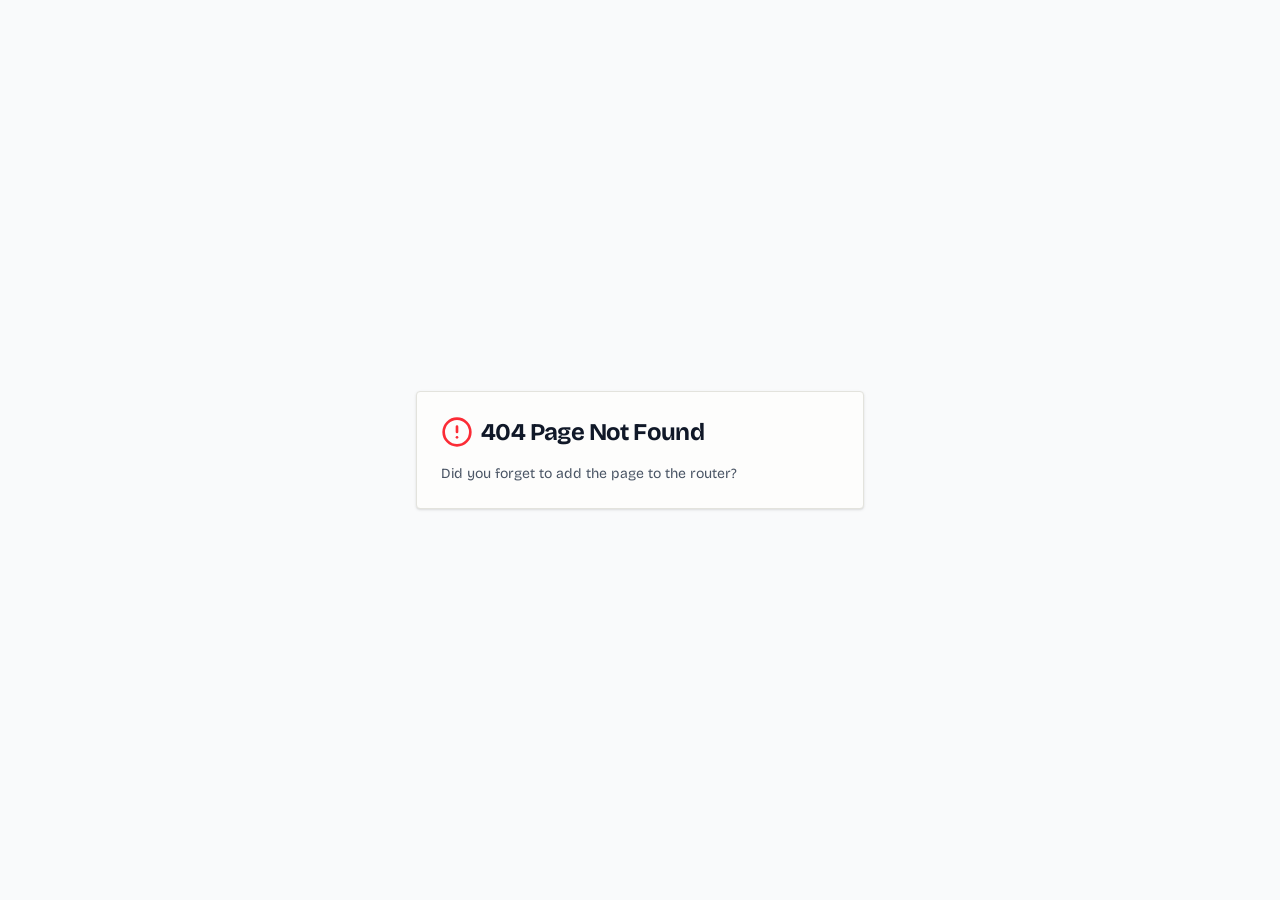
<file: index.html>
<!DOCTYPE html>
<html lang="en">
  <head>
    <meta charset="UTF-8" />
    <meta name="viewport" content="width=device-width, initial-scale=1.0, maximum-scale=1" />
    <title>Satya&#39;s Portfolio</title>
    <meta name="description" content="Satya&#39;s Portfolio — built on Replit. Update this description to reflect the app." />
    <meta name="robots" content="index, follow" />
    <meta property="og:title" content="Satya&#39;s Portfolio" />
    <meta property="og:description" content="Satya&#39;s Portfolio — built on Replit. Update this description to reflect the app." />
    <meta property="og:type" content="website" />
    <meta name="twitter:card" content="summary_large_image" />
    <meta name="twitter:title" content="Satya&#39;s Portfolio" />
    <meta name="twitter:description" content="Satya&#39;s Portfolio — built on Replit. Update this description to reflect the app." />
    <link rel="icon" type="image/svg+xml" href="/favicon.svg" />
    <link rel="preconnect" href="https://fonts.googleapis.com">
    <link rel="preconnect" href="https://fonts.gstatic.com" crossorigin>
    <link href="https://fonts.googleapis.com/css2?family=Inter:wght@400;500;600;700&display=swap" rel="stylesheet">
    <script type="module" crossorigin src="/assets/index-BNcezF5S.js"></script>
    <link rel="stylesheet" crossorigin href="/assets/index-6xn0sFK1.css">
  </head>
  <body>
    <div id="root"></div>
  </body>
</html>
</file>
<file: assets/index-6xn0sFK1.css>
@import"https://fonts.googleapis.com/css2?family=Bricolage+Grotesque:opsz,wght@12..96,200..800&family=Space+Mono:ital,wght@0,400;0,700;1,400;1,700&display=swap";@layer components;@layer properties{@supports (((-webkit-hyphens:none)) and (not (margin-trim:inline))) or ((-moz-orient:inline) and (not (color:rgb(from red r g b)))){*,:before,:after,::backdrop{--tw-translate-x:0;--tw-translate-y:0;--tw-translate-z:0;--tw-rotate-x:initial;--tw-rotate-y:initial;--tw-rotate-z:initial;--tw-skew-x:initial;--tw-skew-y:initial;--tw-space-y-reverse:0;--tw-space-x-reverse:0;--tw-border-style:solid;--tw-leading:initial;--tw-font-weight:initial;--tw-tracking:initial;--tw-ordinal:initial;--tw-slashed-zero:initial;--tw-numeric-figure:initial;--tw-numeric-spacing:initial;--tw-numeric-fraction:initial;--tw-shadow:0 0 #0000;--tw-shadow-color:initial;--tw-shadow-alpha:100%;--tw-inset-shadow:0 0 #0000;--tw-inset-shadow-color:initial;--tw-inset-shadow-alpha:100%;--tw-ring-color:initial;--tw-ring-shadow:0 0 #0000;--tw-inset-ring-color:initial;--tw-inset-ring-shadow:0 0 #0000;--tw-ring-inset:initial;--tw-ring-offset-width:0px;--tw-ring-offset-color:#fff;--tw-ring-offset-shadow:0 0 #0000;--tw-outline-style:solid;--tw-blur:initial;--tw-brightness:initial;--tw-contrast:initial;--tw-grayscale:initial;--tw-hue-rotate:initial;--tw-invert:initial;--tw-opacity:initial;--tw-saturate:initial;--tw-sepia:initial;--tw-drop-shadow:initial;--tw-drop-shadow-color:initial;--tw-drop-shadow-alpha:100%;--tw-drop-shadow-size:initial;--tw-backdrop-blur:initial;--tw-backdrop-brightness:initial;--tw-backdrop-contrast:initial;--tw-backdrop-grayscale:initial;--tw-backdrop-hue-rotate:initial;--tw-backdrop-invert:initial;--tw-backdrop-opacity:initial;--tw-backdrop-saturate:initial;--tw-backdrop-sepia:initial;--tw-duration:initial;--tw-ease:initial;--tw-content:"";--tw-scale-x:1;--tw-scale-y:1;--tw-scale-z:1;--tw-animation-delay:0s;--tw-animation-direction:normal;--tw-animation-duration:initial;--tw-animation-fill-mode:none;--tw-animation-iteration-count:1;--tw-enter-blur:0;--tw-enter-opacity:1;--tw-enter-rotate:0;--tw-enter-scale:1;--tw-enter-translate-x:0;--tw-enter-translate-y:0;--tw-exit-blur:0;--tw-exit-opacity:1;--tw-exit-rotate:0;--tw-exit-scale:1;--tw-exit-translate-x:0;--tw-exit-translate-y:0}}}@layer theme{:root,:host{--color-red-50:oklch(97.1% .013 17.38);--color-red-300:oklch(80.8% .114 19.571);--color-red-400:oklch(70.4% .191 22.216);--color-red-500:oklch(63.7% .237 25.331);--color-red-600:oklch(57.7% .245 27.325);--color-blue-500:oklch(62.3% .214 259.815);--color-gray-50:oklch(98.5% .002 247.839);--color-gray-600:oklch(44.6% .03 256.802);--color-gray-900:oklch(21% .034 264.665);--color-black:#000;--color-white:#fff;--spacing:.25rem;--container-sm:24rem;--container-md:28rem;--container-lg:32rem;--container-2xl:42rem;--container-4xl:56rem;--container-5xl:64rem;--text-xs:.75rem;--text-xs--line-height:calc(1 / .75);--text-sm:.875rem;--text-sm--line-height:calc(1.25 / .875);--text-base:1rem;--text-base--line-height: 1.5 ;--text-lg:1.125rem;--text-lg--line-height:calc(1.75 / 1.125);--text-xl:1.25rem;--text-xl--line-height:calc(1.75 / 1.25);--text-2xl:1.5rem;--text-2xl--line-height:calc(2 / 1.5);--text-3xl:1.875rem;--text-3xl--line-height: 1.2 ;--text-4xl:2.25rem;--text-4xl--line-height:calc(2.5 / 2.25);--text-5xl:3rem;--text-5xl--line-height:1;--text-6xl:3.75rem;--text-6xl--line-height:1;--text-7xl:4.5rem;--text-7xl--line-height:1;--text-8xl:6rem;--text-8xl--line-height:1;--text-9xl:8rem;--text-9xl--line-height:1;--font-weight-normal:400;--font-weight-medium:500;--font-weight-semibold:600;--font-weight-bold:700;--font-weight-black:900;--tracking-tighter:-.05em;--tracking-tight:-.025em;--tracking-wide:.025em;--tracking-wider:.05em;--tracking-widest:.1em;--leading-snug:1.375;--leading-normal:1.5;--leading-relaxed:1.625;--ease-in-out:cubic-bezier(.4, 0, .2, 1);--animate-spin:spin 1s linear infinite;--animate-pulse:pulse 2s cubic-bezier(.4, 0, .6, 1) infinite;--animate-bounce:bounce 1s infinite;--blur-md:12px;--blur-3xl:64px;--aspect-video:16 / 9;--default-transition-duration:.15s;--default-transition-timing-function:cubic-bezier(.4, 0, .2, 1);--default-font-family:var(--app-font-sans);--default-mono-font-family:var(--app-font-mono);--color-border:hsl(var(--border))}}@layer base{*,:after,:before,::backdrop{box-sizing:border-box;border:0 solid;margin:0;padding:0}::file-selector-button{box-sizing:border-box;border:0 solid;margin:0;padding:0}html,:host{-webkit-text-size-adjust:100%;tab-size:4;line-height:1.5;font-family:var(--default-font-family,ui-sans-serif, system-ui, sans-serif, "Apple Color Emoji", "Segoe UI Emoji", "Segoe UI Symbol", "Noto Color Emoji");font-feature-settings:var(--default-font-feature-settings,normal);font-variation-settings:var(--default-font-variation-settings,normal);-webkit-tap-highlight-color:transparent}hr{height:0;color:inherit;border-top-width:1px}abbr:where([title]){-webkit-text-decoration:underline dotted;text-decoration:underline dotted}h1,h2,h3,h4,h5,h6{font-size:inherit;font-weight:inherit}a{color:inherit;-webkit-text-decoration:inherit;text-decoration:inherit}b,strong{font-weight:bolder}code,kbd,samp,pre{font-family:var(--default-mono-font-family,ui-monospace, SFMono-Regular, Menlo, Monaco, Consolas, "Liberation Mono", "Courier New", monospace);font-feature-settings:var(--default-mono-font-feature-settings,normal);font-variation-settings:var(--default-mono-font-variation-settings,normal);font-size:1em}small{font-size:80%}sub,sup{vertical-align:baseline;font-size:75%;line-height:0;position:relative}sub{bottom:-.25em}sup{top:-.5em}table{text-indent:0;border-color:inherit;border-collapse:collapse}:-moz-focusring{outline:auto}progress{vertical-align:baseline}summary{display:list-item}ol,ul,menu{list-style:none}img,svg,video,canvas,audio,iframe,embed,object{vertical-align:middle;display:block}img,video{max-width:100%;height:auto}button,input,select,optgroup,textarea{font:inherit;font-feature-settings:inherit;font-variation-settings:inherit;letter-spacing:inherit;color:inherit;opacity:1;background-color:#0000;border-radius:0}::file-selector-button{font:inherit;font-feature-settings:inherit;font-variation-settings:inherit;letter-spacing:inherit;color:inherit;opacity:1;background-color:#0000;border-radius:0}:where(select:is([multiple],[size])) optgroup{font-weight:bolder}:where(select:is([multiple],[size])) optgroup option{padding-inline-start:20px}::file-selector-button{margin-inline-end:4px}::placeholder{opacity:1}@supports (not ((-webkit-appearance:-apple-pay-button))) or (contain-intrinsic-size:1px){::placeholder{color:currentColor}@supports (color:color-mix(in lab,red,red)){::placeholder{color:color-mix(in oklab,currentcolor 50%,transparent)}}}textarea{resize:vertical}::-webkit-search-decoration{-webkit-appearance:none}::-webkit-date-and-time-value{min-height:1lh;text-align:inherit}::-webkit-datetime-edit{display:inline-flex}::-webkit-datetime-edit-fields-wrapper{padding:0}::-webkit-datetime-edit{padding-block:0}::-webkit-datetime-edit-year-field{padding-block:0}::-webkit-datetime-edit-month-field{padding-block:0}::-webkit-datetime-edit-day-field{padding-block:0}::-webkit-datetime-edit-hour-field{padding-block:0}::-webkit-datetime-edit-minute-field{padding-block:0}::-webkit-datetime-edit-second-field{padding-block:0}::-webkit-datetime-edit-millisecond-field{padding-block:0}::-webkit-datetime-edit-meridiem-field{padding-block:0}::-webkit-calendar-picker-indicator{line-height:1}:-moz-ui-invalid{box-shadow:none}button,input:where([type=button],[type=reset],[type=submit]){appearance:button}::file-selector-button{appearance:button}::-webkit-inner-spin-button{height:auto}::-webkit-outer-spin-button{height:auto}[hidden]:where(:not([hidden=until-found])){display:none!important}*{border-color:hsl(var(--border))}body{background-color:hsl(var(--background));font-family:var(--app-font-sans);color:hsl(var(--foreground));-webkit-font-smoothing:antialiased;-moz-osx-font-smoothing:grayscale}body ::selection{background-color:hsl(var(--primary))}body::selection{background-color:hsl(var(--primary))}body ::selection{color:var(--color-white)}body::selection{color:var(--color-white)}h1,h2,h3,h4,h5,h6{font-family:var(--app-font-sans);--tw-tracking:var(--tracking-tight);letter-spacing:var(--tracking-tight)}}@layer utilities{.\@container\/field-group{container:field-group/inline-size}.pointer-events-auto{pointer-events:auto}.pointer-events-none{pointer-events:none}.invisible{visibility:hidden}.sr-only{clip-path:inset(50%);white-space:nowrap;border-width:0;width:1px;height:1px;margin:-1px;padding:0;position:absolute;overflow:hidden}.absolute{position:absolute}.fixed{position:fixed}.relative{position:relative}.static{position:static}.inset-0{inset:calc(var(--spacing) * 0)}.inset-x-0{inset-inline:calc(var(--spacing) * 0)}.inset-y-0{inset-block:calc(var(--spacing) * 0)}.-top-12{top:calc(var(--spacing) * -12)}.top-0{top:calc(var(--spacing) * 0)}.top-1\.5{top:calc(var(--spacing) * 1.5)}.top-1\/2{top:50%}.top-1\/4{top:25%}.top-2{top:calc(var(--spacing) * 2)}.top-3\.5{top:calc(var(--spacing) * 3.5)}.top-4{top:calc(var(--spacing) * 4)}.top-\[1px\]{top:1px}.top-\[50\%\]{top:50%}.top-\[60\%\]{top:60%}.top-full{top:100%}.-right-12{right:calc(var(--spacing) * -12)}.right-0{right:calc(var(--spacing) * 0)}.right-1{right:calc(var(--spacing) * 1)}.right-2{right:calc(var(--spacing) * 2)}.right-3{right:calc(var(--spacing) * 3)}.right-4{right:calc(var(--spacing) * 4)}.right-10{right:calc(var(--spacing) * 10)}.-bottom-1{bottom:calc(var(--spacing) * -1)}.-bottom-12{bottom:calc(var(--spacing) * -12)}.bottom-0{bottom:calc(var(--spacing) * 0)}.bottom-1\/4{bottom:25%}.bottom-10{bottom:calc(var(--spacing) * 10)}.-left-12{left:calc(var(--spacing) * -12)}.left-0{left:calc(var(--spacing) * 0)}.left-1\/2{left:50%}.left-2{left:calc(var(--spacing) * 2)}.left-4{left:calc(var(--spacing) * 4)}.left-6{left:calc(var(--spacing) * 6)}.left-10{left:calc(var(--spacing) * 10)}.left-\[50\%\]{left:50%}.-z-10{z-index:-10}.z-0{z-index:0}.z-10{z-index:10}.z-20{z-index:20}.z-50{z-index:50}.z-\[1\]{z-index:1}.z-\[100\]{z-index:100}.order-first{order:-9999}.order-last{order:9999}.container{width:100%}@media(min-width:40rem){.container{max-width:40rem}}@media(min-width:48rem){.container{max-width:48rem}}@media(min-width:64rem){.container{max-width:64rem}}@media(min-width:80rem){.container{max-width:80rem}}@media(min-width:96rem){.container{max-width:96rem}}.\!m-0{margin:calc(var(--spacing) * 0)!important}.-mx-1{margin-inline:calc(var(--spacing) * -1)}.mx-2{margin-inline:calc(var(--spacing) * 2)}.mx-3\.5{margin-inline:calc(var(--spacing) * 3.5)}.mx-4{margin-inline:calc(var(--spacing) * 4)}.mx-auto{margin-inline:auto}.-my-2{margin-block:calc(var(--spacing) * -2)}.my-0{margin-block:calc(var(--spacing) * 0)}.my-0\.5{margin-block:calc(var(--spacing) * .5)}.my-1{margin-block:calc(var(--spacing) * 1)}.-mt-4{margin-top:calc(var(--spacing) * -4)}.mt-1\.5{margin-top:calc(var(--spacing) * 1.5)}.mt-2{margin-top:calc(var(--spacing) * 2)}.mt-4{margin-top:calc(var(--spacing) * 4)}.mt-12{margin-top:calc(var(--spacing) * 12)}.mt-24{margin-top:calc(var(--spacing) * 24)}.mt-auto{margin-top:auto}.mr-2{margin-right:calc(var(--spacing) * 2)}.mb-1{margin-bottom:calc(var(--spacing) * 1)}.mb-2{margin-bottom:calc(var(--spacing) * 2)}.mb-3{margin-bottom:calc(var(--spacing) * 3)}.mb-4{margin-bottom:calc(var(--spacing) * 4)}.mb-6{margin-bottom:calc(var(--spacing) * 6)}.mb-8{margin-bottom:calc(var(--spacing) * 8)}.mb-10{margin-bottom:calc(var(--spacing) * 10)}.mb-16{margin-bottom:calc(var(--spacing) * 16)}.-ml-4{margin-left:calc(var(--spacing) * -4)}.ml-1{margin-left:calc(var(--spacing) * 1)}.ml-2{margin-left:calc(var(--spacing) * 2)}.ml-4{margin-left:calc(var(--spacing) * 4)}.ml-auto{margin-left:auto}.line-clamp-2{-webkit-line-clamp:2;-webkit-box-orient:vertical;display:-webkit-box;overflow:hidden}.block{display:block}.flex{display:flex}.grid{display:grid}.hidden{display:none}.inline-block{display:inline-block}.inline-flex{display:inline-flex}.table{display:table}.aspect-square{aspect-ratio:1}.aspect-video{aspect-ratio:var(--aspect-video)}.size-4{width:calc(var(--spacing) * 4);height:calc(var(--spacing) * 4)}.size-6{width:calc(var(--spacing) * 6);height:calc(var(--spacing) * 6)}.size-8{width:calc(var(--spacing) * 8);height:calc(var(--spacing) * 8)}.size-10{width:calc(var(--spacing) * 10);height:calc(var(--spacing) * 10)}.size-\[--cell-size\]{width:--cell-size;height:--cell-size}.h-0\.5{height:calc(var(--spacing) * .5)}.h-1\.5{height:calc(var(--spacing) * 1.5)}.h-2{height:calc(var(--spacing) * 2)}.h-2\.5{height:calc(var(--spacing) * 2.5)}.h-3{height:calc(var(--spacing) * 3)}.h-3\.5{height:calc(var(--spacing) * 3.5)}.h-4{height:calc(var(--spacing) * 4)}.h-5{height:calc(var(--spacing) * 5)}.h-6{height:calc(var(--spacing) * 6)}.h-7{height:calc(var(--spacing) * 7)}.h-8{height:calc(var(--spacing) * 8)}.h-9{height:calc(var(--spacing) * 9)}.h-10{height:calc(var(--spacing) * 10)}.h-12{height:calc(var(--spacing) * 12)}.h-14{height:calc(var(--spacing) * 14)}.h-16{height:calc(var(--spacing) * 16)}.h-\[--cell-size\]{height:--cell-size}.h-\[1px\]{height:1px}.h-\[400px\]{height:400px}.h-\[500px\]{height:500px}.h-\[var\(--radix-navigation-menu-viewport-height\)\]{height:var(--radix-navigation-menu-viewport-height)}.h-\[var\(--radix-select-trigger-height\)\]{height:var(--radix-select-trigger-height)}.h-auto{height:auto}.h-full{height:100%}.h-px{height:1px}.h-svh{height:100svh}.max-h-\[--radix-context-menu-content-available-height\]{max-height:--radix-context-menu-content-available-height}.max-h-\[--radix-select-content-available-height\]{max-height:--radix-select-content-available-height}.max-h-\[300px\]{max-height:300px}.max-h-\[var\(--radix-dropdown-menu-content-available-height\)\]{max-height:var(--radix-dropdown-menu-content-available-height)}.max-h-screen{max-height:100vh}.min-h-0{min-height:calc(var(--spacing) * 0)}.min-h-8{min-height:calc(var(--spacing) * 8)}.min-h-9{min-height:calc(var(--spacing) * 9)}.min-h-10{min-height:calc(var(--spacing) * 10)}.min-h-\[60px\]{min-height:60px}.min-h-\[100dvh\]{min-height:100dvh}.min-h-\[150px\]{min-height:150px}.min-h-screen{min-height:100vh}.min-h-svh{min-height:100svh}.w-0{width:calc(var(--spacing) * 0)}.w-0\.5{width:calc(var(--spacing) * .5)}.w-1{width:calc(var(--spacing) * 1)}.w-2{width:calc(var(--spacing) * 2)}.w-2\.5{width:calc(var(--spacing) * 2.5)}.w-3{width:calc(var(--spacing) * 3)}.w-3\.5{width:calc(var(--spacing) * 3.5)}.w-3\/4{width:75%}.w-4{width:calc(var(--spacing) * 4)}.w-5{width:calc(var(--spacing) * 5)}.w-6{width:calc(var(--spacing) * 6)}.w-7{width:calc(var(--spacing) * 7)}.w-8{width:calc(var(--spacing) * 8)}.w-9{width:calc(var(--spacing) * 9)}.w-10{width:calc(var(--spacing) * 10)}.w-12{width:calc(var(--spacing) * 12)}.w-24{width:calc(var(--spacing) * 24)}.w-64{width:calc(var(--spacing) * 64)}.w-72{width:calc(var(--spacing) * 72)}.w-\[--cell-size\]{width:--cell-size}.w-\[1px\]{width:1px}.w-\[100px\]{width:100px}.w-\[400px\]{width:400px}.w-\[500px\]{width:500px}.w-\[var\(--sidebar-width\)\]{width:var(--sidebar-width)}.w-auto{width:auto}.w-fit{width:fit-content}.w-full{width:100%}.w-max{width:max-content}.w-px{width:1px}.max-w-2xl{max-width:var(--container-2xl)}.max-w-4xl{max-width:var(--container-4xl)}.max-w-5xl{max-width:var(--container-5xl)}.max-w-\[var\(--skeleton-width\)\]{max-width:var(--skeleton-width)}.max-w-lg{max-width:var(--container-lg)}.max-w-max{max-width:max-content}.max-w-md{max-width:var(--container-md)}.max-w-sm{max-width:var(--container-sm)}.min-w-0{min-width:calc(var(--spacing) * 0)}.min-w-5{min-width:calc(var(--spacing) * 5)}.min-w-8{min-width:calc(var(--spacing) * 8)}.min-w-9{min-width:calc(var(--spacing) * 9)}.min-w-10{min-width:calc(var(--spacing) * 10)}.min-w-\[--cell-size\]{min-width:--cell-size}.min-w-\[8rem\]{min-width:8rem}.min-w-\[12rem\]{min-width:12rem}.min-w-\[var\(--radix-select-trigger-width\)\]{min-width:var(--radix-select-trigger-width)}.flex-1{flex:1}.shrink-0{flex-shrink:0}.grow{flex-grow:1}.grow-0{flex-grow:0}.basis-full{flex-basis:100%}.caption-bottom{caption-side:bottom}.border-collapse{border-collapse:collapse}.origin-\[--radix-context-menu-content-transform-origin\]{transform-origin:--radix-context-menu-content-transform-origin}.origin-\[--radix-dropdown-menu-content-transform-origin\]{transform-origin:--radix-dropdown-menu-content-transform-origin}.origin-\[--radix-hover-card-content-transform-origin\]{transform-origin:--radix-hover-card-content-transform-origin}.origin-\[--radix-menubar-content-transform-origin\]{transform-origin:--radix-menubar-content-transform-origin}.origin-\[--radix-popover-content-transform-origin\]{transform-origin:--radix-popover-content-transform-origin}.origin-\[--radix-select-content-transform-origin\]{transform-origin:--radix-select-content-transform-origin}.origin-\[--radix-tooltip-content-transform-origin\]{transform-origin:--radix-tooltip-content-transform-origin}.-translate-x-1{--tw-translate-x:calc(var(--spacing) * -1);translate:var(--tw-translate-x) var(--tw-translate-y)}.-translate-x-1\/2{--tw-translate-x: -50% ;translate:var(--tw-translate-x) var(--tw-translate-y)}.-translate-x-12{--tw-translate-x:calc(var(--spacing) * -12);translate:var(--tw-translate-x) var(--tw-translate-y)}.-translate-x-px{--tw-translate-x:-1px;translate:var(--tw-translate-x) var(--tw-translate-y)}.translate-x-1{--tw-translate-x:calc(var(--spacing) * 1);translate:var(--tw-translate-x) var(--tw-translate-y)}.translate-x-12{--tw-translate-x:calc(var(--spacing) * 12);translate:var(--tw-translate-x) var(--tw-translate-y)}.translate-x-\[-50\%\]{--tw-translate-x:-50%;translate:var(--tw-translate-x) var(--tw-translate-y)}.translate-x-px{--tw-translate-x:1px;translate:var(--tw-translate-x) var(--tw-translate-y)}.-translate-y-1{--tw-translate-y:calc(var(--spacing) * -1);translate:var(--tw-translate-x) var(--tw-translate-y)}.-translate-y-1\/2{--tw-translate-y: -50% ;translate:var(--tw-translate-x) var(--tw-translate-y)}.translate-y-1{--tw-translate-y:calc(var(--spacing) * 1);translate:var(--tw-translate-x) var(--tw-translate-y)}.translate-y-\[-50\%\]{--tw-translate-y:-50%;translate:var(--tw-translate-x) var(--tw-translate-y)}.rotate-45{rotate:45deg}.rotate-90{rotate:90deg}.transform{transform:var(--tw-rotate-x,) var(--tw-rotate-y,) var(--tw-rotate-z,) var(--tw-skew-x,) var(--tw-skew-y,)}.animate-bounce{animation:var(--animate-bounce)}.animate-caret-blink{animation:1.25s ease-out infinite caret-blink}.animate-in{animation:enter var(--tw-animation-duration,var(--tw-duration,.15s))var(--tw-ease,ease)var(--tw-animation-delay,0s)var(--tw-animation-iteration-count,1)var(--tw-animation-direction,normal)var(--tw-animation-fill-mode,none)}.animate-pulse{animation:var(--animate-pulse)}.animate-spin{animation:var(--animate-spin)}.cursor-default{cursor:default}.cursor-pointer{cursor:pointer}.cursor-text{cursor:text}.touch-none{touch-action:none}.resize-none{resize:none}.list-disc{list-style-type:disc}.list-none{list-style-type:none}.grid-cols-1{grid-template-columns:repeat(1,minmax(0,1fr))}.flex-col{flex-direction:column}.flex-col-reverse{flex-direction:column-reverse}.flex-row{flex-direction:row}.flex-wrap{flex-wrap:wrap}.place-content-center{place-content:center}.items-center{align-items:center}.items-end{align-items:flex-end}.items-start{align-items:flex-start}.items-stretch{align-items:stretch}.justify-between{justify-content:space-between}.justify-center{justify-content:center}.justify-start{justify-content:flex-start}.gap-1{gap:calc(var(--spacing) * 1)}.gap-1\.5{gap:calc(var(--spacing) * 1.5)}.gap-2{gap:calc(var(--spacing) * 2)}.gap-2\.5{gap:calc(var(--spacing) * 2.5)}.gap-3{gap:calc(var(--spacing) * 3)}.gap-4{gap:calc(var(--spacing) * 4)}.gap-6{gap:calc(var(--spacing) * 6)}.gap-7{gap:calc(var(--spacing) * 7)}.gap-8{gap:calc(var(--spacing) * 8)}.gap-16{gap:calc(var(--spacing) * 16)}:where(.space-y-1\.5>:not(:last-child)){--tw-space-y-reverse:0;margin-block-start:calc(calc(var(--spacing) * 1.5) * var(--tw-space-y-reverse));margin-block-end:calc(calc(var(--spacing) * 1.5) * calc(1 - var(--tw-space-y-reverse)))}:where(.space-y-2>:not(:last-child)){--tw-space-y-reverse:0;margin-block-start:calc(calc(var(--spacing) * 2) * var(--tw-space-y-reverse));margin-block-end:calc(calc(var(--spacing) * 2) * calc(1 - var(--tw-space-y-reverse)))}:where(.space-y-6>:not(:last-child)){--tw-space-y-reverse:0;margin-block-start:calc(calc(var(--spacing) * 6) * var(--tw-space-y-reverse));margin-block-end:calc(calc(var(--spacing) * 6) * calc(1 - var(--tw-space-y-reverse)))}.gap-x-12{column-gap:calc(var(--spacing) * 12)}:where(.space-x-1>:not(:last-child)){--tw-space-x-reverse:0;margin-inline-start:calc(calc(var(--spacing) * 1) * var(--tw-space-x-reverse));margin-inline-end:calc(calc(var(--spacing) * 1) * calc(1 - var(--tw-space-x-reverse)))}:where(.space-x-4>:not(:last-child)){--tw-space-x-reverse:0;margin-inline-start:calc(calc(var(--spacing) * 4) * var(--tw-space-x-reverse));margin-inline-end:calc(calc(var(--spacing) * 4) * calc(1 - var(--tw-space-x-reverse)))}.gap-y-16{row-gap:calc(var(--spacing) * 16)}.self-stretch{align-self:stretch}.overflow-auto{overflow:auto}.overflow-hidden{overflow:hidden}.overflow-x-hidden{overflow-x:hidden}.overflow-y-auto{overflow-y:auto}.rounded-\[2px\]{border-radius:2px}.rounded-\[calc\(var\(--radius\)-5px\)\]{border-radius:calc(var(--radius) - 5px)}.rounded-\[inherit\]{border-radius:inherit}.rounded-full{border-radius:3.40282e38px}.rounded-lg{border-radius:var(--radius)}.rounded-md{border-radius:calc(var(--radius) - 2px)}.rounded-none{border-radius:0}.rounded-sm{border-radius:calc(var(--radius) - 4px)}.rounded-xl{border-radius:calc(var(--radius) + 4px)}.rounded-t-\[10px\]{border-top-left-radius:10px;border-top-right-radius:10px}.rounded-l-md{border-top-left-radius:calc(var(--radius) - 2px);border-bottom-left-radius:calc(var(--radius) - 2px)}.rounded-tl-sm{border-top-left-radius:calc(var(--radius) - 4px)}.rounded-r-md{border-top-right-radius:calc(var(--radius) - 2px);border-bottom-right-radius:calc(var(--radius) - 2px)}.border{border-style:var(--tw-border-style);border-width:1px}.border-0{border-style:var(--tw-border-style);border-width:0}.border-2{border-style:var(--tw-border-style);border-width:2px}.border-4{border-style:var(--tw-border-style);border-width:4px}.border-\[1\.5px\]{border-style:var(--tw-border-style);border-width:1.5px}.border-y{border-block-style:var(--tw-border-style);border-block-width:1px}.border-y-2{border-block-style:var(--tw-border-style);border-block-width:2px}.border-t{border-top-style:var(--tw-border-style);border-top-width:1px}.border-t-4{border-top-style:var(--tw-border-style);border-top-width:4px}.border-r{border-right-style:var(--tw-border-style);border-right-width:1px}.border-r-4{border-right-style:var(--tw-border-style);border-right-width:4px}.border-b{border-bottom-style:var(--tw-border-style);border-bottom-width:1px}.border-b-2{border-bottom-style:var(--tw-border-style);border-bottom-width:2px}.border-b-4{border-bottom-style:var(--tw-border-style);border-bottom-width:4px}.border-l{border-left-style:var(--tw-border-style);border-left-width:1px}.border-l-4{border-left-style:var(--tw-border-style);border-left-width:4px}.border-dashed{--tw-border-style:dashed;border-style:dashed}.\[border-color\:var\(--badge-outline\)\]{border-color:var(--badge-outline)}.\[border-color\:var\(--button-outline\)\]{border-color:var(--button-outline)}.border-\[--color-border\]{border-color:--color-border}.border-background,.border-background\/20{border-color:hsl(var(--background))}@supports (color:color-mix(in lab,red,red)){.border-background\/20{border-color:color-mix(in oklab,hsl(var(--background)) 20%,transparent)}}.border-border,.border-border\/50{border-color:hsl(var(--border))}@supports (color:color-mix(in lab,red,red)){.border-border\/50{border-color:color-mix(in oklab,hsl(var(--border)) 50%,transparent)}}.border-destructive{border-color:hsl(var(--destructive))}.border-destructive-border{border-color:var(--destructive-border)}.border-destructive\/50{border-color:hsl(var(--destructive))}@supports (color:color-mix(in lab,red,red)){.border-destructive\/50{border-color:color-mix(in oklab,hsl(var(--destructive)) 50%,transparent)}}.border-foreground,.border-foreground\/30{border-color:hsl(var(--foreground))}@supports (color:color-mix(in lab,red,red)){.border-foreground\/30{border-color:color-mix(in oklab,hsl(var(--foreground)) 30%,transparent)}}.border-input{border-color:hsl(var(--input))}.border-primary{border-color:hsl(var(--primary))}.border-primary-border{border-color:var(--primary-border)}.border-primary\/50{border-color:hsl(var(--primary))}@supports (color:color-mix(in lab,red,red)){.border-primary\/50{border-color:color-mix(in oklab,hsl(var(--primary)) 50%,transparent)}}.border-secondary-border{border-color:var(--secondary-border)}.border-sidebar-border{border-color:hsl(var(--sidebar-border))}.border-transparent{border-color:#0000}.border-t-transparent{border-top-color:#0000}.border-l-transparent{border-left-color:#0000}.bg-\[--color-bg\]{background-color:--color-bg}.bg-accent{background-color:hsl(var(--accent))}.bg-background,.bg-background\/5{background-color:hsl(var(--background))}@supports (color:color-mix(in lab,red,red)){.bg-background\/5{background-color:color-mix(in oklab,hsl(var(--background)) 5%,transparent)}}.bg-background\/90{background-color:hsl(var(--background))}@supports (color:color-mix(in lab,red,red)){.bg-background\/90{background-color:color-mix(in oklab,hsl(var(--background)) 90%,transparent)}}.bg-black\/80{background-color:#000c}@supports (color:color-mix(in lab,red,red)){.bg-black\/80{background-color:color-mix(in oklab,var(--color-black) 80%,transparent)}}.bg-blue-500\/5{background-color:#3080ff0d}@supports (color:color-mix(in lab,red,red)){.bg-blue-500\/5{background-color:color-mix(in oklab,var(--color-blue-500) 5%,transparent)}}.bg-border{background-color:hsl(var(--border))}.bg-card{background-color:hsl(var(--card))}.bg-destructive{background-color:hsl(var(--destructive))}.bg-foreground{background-color:hsl(var(--foreground))}.bg-gray-50{background-color:var(--color-gray-50)}.bg-input{background-color:hsl(var(--input))}.bg-muted,.bg-muted\/50{background-color:hsl(var(--muted))}@supports (color:color-mix(in lab,red,red)){.bg-muted\/50{background-color:color-mix(in oklab,hsl(var(--muted)) 50%,transparent)}}.bg-popover{background-color:hsl(var(--popover))}.bg-primary,.bg-primary\/5{background-color:hsl(var(--primary))}@supports (color:color-mix(in lab,red,red)){.bg-primary\/5{background-color:color-mix(in oklab,hsl(var(--primary)) 5%,transparent)}}.bg-primary\/10{background-color:hsl(var(--primary))}@supports (color:color-mix(in lab,red,red)){.bg-primary\/10{background-color:color-mix(in oklab,hsl(var(--primary)) 10%,transparent)}}.bg-primary\/20{background-color:hsl(var(--primary))}@supports (color:color-mix(in lab,red,red)){.bg-primary\/20{background-color:color-mix(in oklab,hsl(var(--primary)) 20%,transparent)}}.bg-secondary{background-color:hsl(var(--secondary))}.bg-sidebar{background-color:hsl(var(--sidebar))}.bg-sidebar-border{background-color:hsl(var(--sidebar-border))}.bg-transparent{background-color:#0000}.bg-\[url\(\'data\:image\/svg\+xml\;base64\,PHN2ZyB3aWR0aD0iMjAiIGhlaWdodD0iMjAiIHhtbG5zPSJodHRwOi8vd3d3LnczLm9yZy8yMDAwL3N2ZyI\+PGNpcmNsZSBjeD0iMiIgY3k9IjIiIHI9IjEiIGZpbGw9InJnYmEoMCwwLDAsMC4xKSIvPjwvc3ZnPg\=\=\'\)\]{background-image:url([data-uri])}.\[mask-image\:linear-gradient\(to_bottom\,white\,transparent\)\]{-webkit-mask-image:linear-gradient(#fff,#0000);mask-image:linear-gradient(#fff,#0000)}.fill-current{fill:currentColor}.fill-primary{fill:hsl(var(--primary))}.object-cover{object-fit:cover}.p-0{padding:calc(var(--spacing) * 0)}.p-1{padding:calc(var(--spacing) * 1)}.p-2{padding:calc(var(--spacing) * 2)}.p-3{padding:calc(var(--spacing) * 3)}.p-4{padding:calc(var(--spacing) * 4)}.p-6{padding:calc(var(--spacing) * 6)}.p-8{padding:calc(var(--spacing) * 8)}.p-\[1px\]{padding:1px}.px-1{padding-inline:calc(var(--spacing) * 1)}.px-1\.5{padding-inline:calc(var(--spacing) * 1.5)}.px-2{padding-inline:calc(var(--spacing) * 2)}.px-2\.5{padding-inline:calc(var(--spacing) * 2.5)}.px-3{padding-inline:calc(var(--spacing) * 3)}.px-4{padding-inline:calc(var(--spacing) * 4)}.px-6{padding-inline:calc(var(--spacing) * 6)}.px-8{padding-inline:calc(var(--spacing) * 8)}.px-\[--cell-size\]{padding-inline:--cell-size}.py-0\.5{padding-block:calc(var(--spacing) * .5)}.py-1{padding-block:calc(var(--spacing) * 1)}.py-1\.5{padding-block:calc(var(--spacing) * 1.5)}.py-2{padding-block:calc(var(--spacing) * 2)}.py-3{padding-block:calc(var(--spacing) * 3)}.py-4{padding-block:calc(var(--spacing) * 4)}.py-6{padding-block:calc(var(--spacing) * 6)}.py-12{padding-block:calc(var(--spacing) * 12)}.py-24{padding-block:calc(var(--spacing) * 24)}.pt-0{padding-top:calc(var(--spacing) * 0)}.pt-3{padding-top:calc(var(--spacing) * 3)}.pt-4{padding-top:calc(var(--spacing) * 4)}.pt-6{padding-top:calc(var(--spacing) * 6)}.pt-8{padding-top:calc(var(--spacing) * 8)}.pt-24{padding-top:calc(var(--spacing) * 24)}.pr-1{padding-right:calc(var(--spacing) * 1)}.pr-2{padding-right:calc(var(--spacing) * 2)}.pr-2\.5{padding-right:calc(var(--spacing) * 2.5)}.pr-3{padding-right:calc(var(--spacing) * 3)}.pr-8{padding-right:calc(var(--spacing) * 8)}.pb-3{padding-bottom:calc(var(--spacing) * 3)}.pb-4{padding-bottom:calc(var(--spacing) * 4)}.pb-8{padding-bottom:calc(var(--spacing) * 8)}.pb-12{padding-bottom:calc(var(--spacing) * 12)}.pl-2{padding-left:calc(var(--spacing) * 2)}.pl-2\.5{padding-left:calc(var(--spacing) * 2.5)}.pl-3{padding-left:calc(var(--spacing) * 3)}.pl-4{padding-left:calc(var(--spacing) * 4)}.pl-6{padding-left:calc(var(--spacing) * 6)}.pl-8{padding-left:calc(var(--spacing) * 8)}.text-center{text-align:center}.text-left{text-align:left}.align-middle{vertical-align:middle}.font-mono{font-family:var(--app-font-mono)}.font-sans{font-family:var(--app-font-sans)}.text-2xl{font-size:var(--text-2xl);line-height:var(--tw-leading,var(--text-2xl--line-height))}.text-3xl{font-size:var(--text-3xl);line-height:var(--tw-leading,var(--text-3xl--line-height))}.text-4xl{font-size:var(--text-4xl);line-height:var(--tw-leading,var(--text-4xl--line-height))}.text-5xl{font-size:var(--text-5xl);line-height:var(--tw-leading,var(--text-5xl--line-height))}.text-6xl{font-size:var(--text-6xl);line-height:var(--tw-leading,var(--text-6xl--line-height))}.text-base{font-size:var(--text-base);line-height:var(--tw-leading,var(--text-base--line-height))}.text-lg{font-size:var(--text-lg);line-height:var(--tw-leading,var(--text-lg--line-height))}.text-sm{font-size:var(--text-sm);line-height:var(--tw-leading,var(--text-sm--line-height))}.text-sm\/relaxed{font-size:var(--text-sm);line-height:var(--leading-relaxed)}.text-xl{font-size:var(--text-xl);line-height:var(--tw-leading,var(--text-xl--line-height))}.text-xs{font-size:var(--text-xs);line-height:var(--tw-leading,var(--text-xs--line-height))}.text-\[0\.8rem\]{font-size:.8rem}.text-\[10vw\]{font-size:10vw}.leading-\[0\.9\]{--tw-leading:.9;line-height:.9}.leading-none{--tw-leading:1;line-height:1}.leading-normal{--tw-leading:var(--leading-normal);line-height:var(--leading-normal)}.leading-relaxed{--tw-leading:var(--leading-relaxed);line-height:var(--leading-relaxed)}.leading-snug{--tw-leading:var(--leading-snug);line-height:var(--leading-snug)}.font-black{--tw-font-weight:var(--font-weight-black);font-weight:var(--font-weight-black)}.font-bold{--tw-font-weight:var(--font-weight-bold);font-weight:var(--font-weight-bold)}.font-medium{--tw-font-weight:var(--font-weight-medium);font-weight:var(--font-weight-medium)}.font-normal{--tw-font-weight:var(--font-weight-normal);font-weight:var(--font-weight-normal)}.font-semibold{--tw-font-weight:var(--font-weight-semibold);font-weight:var(--font-weight-semibold)}.tracking-tight{--tw-tracking:var(--tracking-tight);letter-spacing:var(--tracking-tight)}.tracking-tighter{--tw-tracking:var(--tracking-tighter);letter-spacing:var(--tracking-tighter)}.tracking-wide{--tw-tracking:var(--tracking-wide);letter-spacing:var(--tracking-wide)}.tracking-wider{--tw-tracking:var(--tracking-wider);letter-spacing:var(--tracking-wider)}.tracking-widest{--tw-tracking:var(--tracking-widest);letter-spacing:var(--tracking-widest)}.text-balance{text-wrap:balance}.break-words{overflow-wrap:break-word}.whitespace-nowrap{white-space:nowrap}.text-accent-foreground{color:hsl(var(--accent-foreground))}.text-background{color:hsl(var(--background))}.text-card-foreground{color:hsl(var(--card-foreground))}.text-current{color:currentColor}.text-destructive{color:hsl(var(--destructive))}.text-destructive-foreground{color:hsl(var(--destructive-foreground))}.text-foreground,.text-foreground\/50{color:hsl(var(--foreground))}@supports (color:color-mix(in lab,red,red)){.text-foreground\/50{color:color-mix(in oklab,hsl(var(--foreground)) 50%,transparent)}}.text-gray-600{color:var(--color-gray-600)}.text-gray-900{color:var(--color-gray-900)}.text-muted{color:hsl(var(--muted))}.text-muted-foreground{color:hsl(var(--muted-foreground))}.text-muted\/60{color:hsl(var(--muted))}@supports (color:color-mix(in lab,red,red)){.text-muted\/60{color:color-mix(in oklab,hsl(var(--muted)) 60%,transparent)}}.text-muted\/80{color:hsl(var(--muted))}@supports (color:color-mix(in lab,red,red)){.text-muted\/80{color:color-mix(in oklab,hsl(var(--muted)) 80%,transparent)}}.text-popover-foreground{color:hsl(var(--popover-foreground))}.text-primary{color:hsl(var(--primary))}.text-primary-foreground{color:hsl(var(--primary-foreground))}.text-red-500{color:var(--color-red-500)}.text-secondary-foreground{color:hsl(var(--secondary-foreground))}.text-sidebar-foreground,.text-sidebar-foreground\/70{color:hsl(var(--sidebar-foreground))}@supports (color:color-mix(in lab,red,red)){.text-sidebar-foreground\/70{color:color-mix(in oklab,hsl(var(--sidebar-foreground)) 70%,transparent)}}.uppercase{text-transform:uppercase}.tabular-nums{--tw-numeric-spacing:tabular-nums;font-variant-numeric:var(--tw-ordinal,) var(--tw-slashed-zero,) var(--tw-numeric-figure,) var(--tw-numeric-spacing,) var(--tw-numeric-fraction,)}.underline-offset-4{text-underline-offset:4px}.opacity-0{opacity:0}.opacity-5{opacity:.05}.opacity-10{opacity:.1}.opacity-50{opacity:.5}.opacity-60{opacity:.6}.opacity-70{opacity:.7}.opacity-90{opacity:.9}.shadow{--tw-shadow:0 1px 3px 0 var(--tw-shadow-color,#0000001a), 0 1px 2px -1px var(--tw-shadow-color,#0000001a);box-shadow:var(--tw-inset-shadow),var(--tw-inset-ring-shadow),var(--tw-ring-offset-shadow),var(--tw-ring-shadow),var(--tw-shadow)}.shadow-\[0_0_0_1px_hsl\(var\(--sidebar-border\)\)\]{--tw-shadow:0 0 0 1px var(--tw-shadow-color,hsl(var(--sidebar-border)));box-shadow:var(--tw-inset-shadow),var(--tw-inset-ring-shadow),var(--tw-ring-offset-shadow),var(--tw-ring-shadow),var(--tw-shadow)}.shadow-lg{--tw-shadow:0 10px 15px -3px var(--tw-shadow-color,#0000001a), 0 4px 6px -4px var(--tw-shadow-color,#0000001a);box-shadow:var(--tw-inset-shadow),var(--tw-inset-ring-shadow),var(--tw-ring-offset-shadow),var(--tw-ring-shadow),var(--tw-shadow)}.shadow-md{--tw-shadow:0 4px 6px -1px var(--tw-shadow-color,#0000001a), 0 2px 4px -2px var(--tw-shadow-color,#0000001a);box-shadow:var(--tw-inset-shadow),var(--tw-inset-ring-shadow),var(--tw-ring-offset-shadow),var(--tw-ring-shadow),var(--tw-shadow)}.shadow-none{--tw-shadow:0 0 #0000;box-shadow:var(--tw-inset-shadow),var(--tw-inset-ring-shadow),var(--tw-ring-offset-shadow),var(--tw-ring-shadow),var(--tw-shadow)}.shadow-sm{--tw-shadow:0 1px 3px 0 var(--tw-shadow-color,#0000001a), 0 1px 2px -1px var(--tw-shadow-color,#0000001a);box-shadow:var(--tw-inset-shadow),var(--tw-inset-ring-shadow),var(--tw-ring-offset-shadow),var(--tw-ring-shadow),var(--tw-shadow)}.shadow-xl{--tw-shadow:0 20px 25px -5px var(--tw-shadow-color,#0000001a), 0 8px 10px -6px var(--tw-shadow-color,#0000001a);box-shadow:var(--tw-inset-shadow),var(--tw-inset-ring-shadow),var(--tw-ring-offset-shadow),var(--tw-ring-shadow),var(--tw-shadow)}.shadow-xs{--tw-shadow:0 1px 2px 0 var(--tw-shadow-color,#0000000d);box-shadow:var(--tw-inset-shadow),var(--tw-inset-ring-shadow),var(--tw-ring-offset-shadow),var(--tw-ring-shadow),var(--tw-shadow)}.ring-0{--tw-ring-shadow:var(--tw-ring-inset,) 0 0 0 calc(0px + var(--tw-ring-offset-width)) var(--tw-ring-color,currentcolor);box-shadow:var(--tw-inset-shadow),var(--tw-inset-ring-shadow),var(--tw-ring-offset-shadow),var(--tw-ring-shadow),var(--tw-shadow)}.ring-1{--tw-ring-shadow:var(--tw-ring-inset,) 0 0 0 calc(1px + var(--tw-ring-offset-width)) var(--tw-ring-color,currentcolor);box-shadow:var(--tw-inset-shadow),var(--tw-inset-ring-shadow),var(--tw-ring-offset-shadow),var(--tw-ring-shadow),var(--tw-shadow)}.ring-ring{--tw-ring-color:hsl(var(--ring))}.ring-sidebar-ring{--tw-ring-color:hsl(var(--sidebar-ring))}.ring-offset-background{--tw-ring-offset-color:hsl(var(--background))}.outline-hidden{--tw-outline-style:none;outline-style:none}@media(forced-colors:active){.outline-hidden{outline-offset:2px;outline:2px solid #0000}}.outline{outline-style:var(--tw-outline-style);outline-width:1px}.outline-2{outline-style:var(--tw-outline-style);outline-width:2px}.outline-offset-2{outline-offset:2px}.outline-transparent{outline-color:#0000}.blur-3xl{--tw-blur:blur(var(--blur-3xl));filter:var(--tw-blur,) var(--tw-brightness,) var(--tw-contrast,) var(--tw-grayscale,) var(--tw-hue-rotate,) var(--tw-invert,) var(--tw-saturate,) var(--tw-sepia,) var(--tw-drop-shadow,)}.grayscale{--tw-grayscale:grayscale(100%);filter:var(--tw-blur,) var(--tw-brightness,) var(--tw-contrast,) var(--tw-grayscale,) var(--tw-hue-rotate,) var(--tw-invert,) var(--tw-saturate,) var(--tw-sepia,) var(--tw-drop-shadow,)}.filter{filter:var(--tw-blur,) var(--tw-brightness,) var(--tw-contrast,) var(--tw-grayscale,) var(--tw-hue-rotate,) var(--tw-invert,) var(--tw-saturate,) var(--tw-sepia,) var(--tw-drop-shadow,)}.backdrop-blur-md{--tw-backdrop-blur:blur(var(--blur-md));-webkit-backdrop-filter:var(--tw-backdrop-blur,) var(--tw-backdrop-brightness,) var(--tw-backdrop-contrast,) var(--tw-backdrop-grayscale,) var(--tw-backdrop-hue-rotate,) var(--tw-backdrop-invert,) var(--tw-backdrop-opacity,) var(--tw-backdrop-saturate,) var(--tw-backdrop-sepia,);backdrop-filter:var(--tw-backdrop-blur,) var(--tw-backdrop-brightness,) var(--tw-backdrop-contrast,) var(--tw-backdrop-grayscale,) var(--tw-backdrop-hue-rotate,) var(--tw-backdrop-invert,) var(--tw-backdrop-opacity,) var(--tw-backdrop-saturate,) var(--tw-backdrop-sepia,)}.transition{transition-property:color,background-color,border-color,outline-color,text-decoration-color,fill,stroke,--tw-gradient-from,--tw-gradient-via,--tw-gradient-to,opacity,box-shadow,transform,translate,scale,rotate,filter,-webkit-backdrop-filter,backdrop-filter,display,content-visibility,overlay,pointer-events;transition-timing-function:var(--tw-ease,var(--default-transition-timing-function));transition-duration:var(--tw-duration,var(--default-transition-duration))}.transition-\[color\,box-shadow\]{transition-property:color,box-shadow;transition-timing-function:var(--tw-ease,var(--default-transition-timing-function));transition-duration:var(--tw-duration,var(--default-transition-duration))}.transition-\[left\,right\,width\]{transition-property:left,right,width;transition-timing-function:var(--tw-ease,var(--default-transition-timing-function));transition-duration:var(--tw-duration,var(--default-transition-duration))}.transition-\[margin\,opacity\]{transition-property:margin,opacity;transition-timing-function:var(--tw-ease,var(--default-transition-timing-function));transition-duration:var(--tw-duration,var(--default-transition-duration))}.transition-\[width\,height\,padding\]{transition-property:width,height,padding;transition-timing-function:var(--tw-ease,var(--default-transition-timing-function));transition-duration:var(--tw-duration,var(--default-transition-duration))}.transition-\[width\]{transition-property:width;transition-timing-function:var(--tw-ease,var(--default-transition-timing-function));transition-duration:var(--tw-duration,var(--default-transition-duration))}.transition-all{transition-property:all;transition-timing-function:var(--tw-ease,var(--default-transition-timing-function));transition-duration:var(--tw-duration,var(--default-transition-duration))}.transition-colors{transition-property:color,background-color,border-color,outline-color,text-decoration-color,fill,stroke,--tw-gradient-from,--tw-gradient-via,--tw-gradient-to;transition-timing-function:var(--tw-ease,var(--default-transition-timing-function));transition-duration:var(--tw-duration,var(--default-transition-duration))}.transition-opacity{transition-property:opacity;transition-timing-function:var(--tw-ease,var(--default-transition-timing-function));transition-duration:var(--tw-duration,var(--default-transition-duration))}.transition-transform{transition-property:transform,translate,scale,rotate;transition-timing-function:var(--tw-ease,var(--default-transition-timing-function));transition-duration:var(--tw-duration,var(--default-transition-duration))}.duration-100{--tw-duration:.1s;transition-duration:.1s}.duration-200{--tw-duration:.2s;transition-duration:.2s}.duration-300{--tw-duration:.3s;transition-duration:.3s}.duration-500{--tw-duration:.5s;transition-duration:.5s}.duration-1000{--tw-duration:1s;transition-duration:1s}.ease-in-out{--tw-ease:var(--ease-in-out);transition-timing-function:var(--ease-in-out)}.ease-linear{--tw-ease:linear;transition-timing-function:linear}.fade-in-0{--tw-enter-opacity:0}.outline-none{--tw-outline-style:none;outline-style:none}.select-none{-webkit-user-select:none;user-select:none}.zoom-in-95{--tw-enter-scale:.95}.\[--cell-size\:2rem\]{--cell-size:2rem}.group-focus-within\/menu-item\:opacity-100:is(:where(.group\/menu-item):focus-within *){opacity:1}@media(hover:hover){.group-hover\:w-full:is(:where(.group):hover *){width:100%}.group-hover\:translate-x-1:is(:where(.group):hover *){--tw-translate-x:calc(var(--spacing) * 1);translate:var(--tw-translate-x) var(--tw-translate-y)}.group-hover\:translate-x-2:is(:where(.group):hover *){--tw-translate-x:calc(var(--spacing) * 2);translate:var(--tw-translate-x) var(--tw-translate-y)}.group-hover\:translate-y-2:is(:where(.group):hover *){--tw-translate-y:calc(var(--spacing) * 2);translate:var(--tw-translate-x) var(--tw-translate-y)}.group-hover\:opacity-100:is(:where(.group):hover *){opacity:1}.group-hover\:grayscale-0:is(:where(.group):hover *){--tw-grayscale:grayscale(0%);filter:var(--tw-blur,) var(--tw-brightness,) var(--tw-contrast,) var(--tw-grayscale,) var(--tw-hue-rotate,) var(--tw-invert,) var(--tw-saturate,) var(--tw-sepia,) var(--tw-drop-shadow,)}.group-hover\/menu-item\:opacity-100:is(:where(.group\/menu-item):hover *){opacity:1}}.group-has-data-\[sidebar\=menu-action\]\/menu-item\:pr-8:is(:where(.group\/menu-item):has([data-sidebar=menu-action]) *){padding-right:calc(var(--spacing) * 8)}.group-has-\[\[data-orientation\=horizontal\]\]\/field\:text-balance:is(:where(.group\/field):has([data-orientation=horizontal]) *){text-wrap:balance}.group-has-\[\[data-slot\=item-description\]\]\/item\:translate-y-0\.5:is(:where(.group\/item):has([data-slot=item-description]) *){--tw-translate-y:calc(var(--spacing) * .5);translate:var(--tw-translate-x) var(--tw-translate-y)}.group-has-\[\[data-slot\=item-description\]\]\/item\:self-start:is(:where(.group\/item):has([data-slot=item-description]) *){align-self:flex-start}.group-has-\[\>input\]\/input-group\:pt-2\.5:is(:where(.group\/input-group):has(>input) *){padding-top:calc(var(--spacing) * 2.5)}.group-has-\[\>input\]\/input-group\:pb-2\.5:is(:where(.group\/input-group):has(>input) *){padding-bottom:calc(var(--spacing) * 2.5)}.group-data-\[collapsible\=icon\]\:-mt-8:is(:where(.group)[data-collapsible=icon] *){margin-top:calc(var(--spacing) * -8)}.group-data-\[collapsible\=icon\]\:hidden:is(:where(.group)[data-collapsible=icon] *){display:none}.group-data-\[collapsible\=icon\]\:h-8\!:is(:where(.group)[data-collapsible=icon] *){height:calc(var(--spacing) * 8)!important}.group-data-\[collapsible\=icon\]\:w-8\!:is(:where(.group)[data-collapsible=icon] *){width:calc(var(--spacing) * 8)!important}.group-data-\[collapsible\=icon\]\:w-\[calc\(var\(--sidebar-width-icon\)\+var\(--spacing-4\)\)\]:is(:where(.group)[data-collapsible=icon] *){width:calc(var(--sidebar-width-icon) + var(--spacing-4))}.group-data-\[collapsible\=icon\]\:w-\[calc\(var\(--sidebar-width-icon\)\+var\(--spacing-4\)\+2px\)\]:is(:where(.group)[data-collapsible=icon] *){width:calc(var(--sidebar-width-icon) + var(--spacing-4) + 2px)}.group-data-\[collapsible\=icon\]\:w-\[var\(--sidebar-width-icon\)\]:is(:where(.group)[data-collapsible=icon] *){width:var(--sidebar-width-icon)}.group-data-\[collapsible\=icon\]\:overflow-hidden:is(:where(.group)[data-collapsible=icon] *){overflow:hidden}.group-data-\[collapsible\=icon\]\:p-0\!:is(:where(.group)[data-collapsible=icon] *){padding:calc(var(--spacing) * 0)!important}.group-data-\[collapsible\=icon\]\:p-2\!:is(:where(.group)[data-collapsible=icon] *){padding:calc(var(--spacing) * 2)!important}.group-data-\[collapsible\=icon\]\:opacity-0:is(:where(.group)[data-collapsible=icon] *){opacity:0}.group-data-\[collapsible\=offcanvas\]\:right-\[calc\(var\(--sidebar-width\)\*-1\)\]:is(:where(.group)[data-collapsible=offcanvas] *){right:calc(var(--sidebar-width) * -1)}.group-data-\[collapsible\=offcanvas\]\:left-\[calc\(var\(--sidebar-width\)\*-1\)\]:is(:where(.group)[data-collapsible=offcanvas] *){left:calc(var(--sidebar-width) * -1)}.group-data-\[collapsible\=offcanvas\]\:w-0:is(:where(.group)[data-collapsible=offcanvas] *){width:calc(var(--spacing) * 0)}.group-data-\[collapsible\=offcanvas\]\:translate-x-0:is(:where(.group)[data-collapsible=offcanvas] *){--tw-translate-x:calc(var(--spacing) * 0);translate:var(--tw-translate-x) var(--tw-translate-y)}.group-data-\[disabled\=true\]\/field\:opacity-50:is(:where(.group\/field)[data-disabled=true] *),.group-data-\[disabled\=true\]\/input-group\:opacity-50:is(:where(.group\/input-group)[data-disabled=true] *){opacity:.5}.group-data-\[focused\=true\]\/day\:relative:is(:where(.group\/day)[data-focused=true] *){position:relative}.group-data-\[focused\=true\]\/day\:z-10:is(:where(.group\/day)[data-focused=true] *){z-index:10}.group-data-\[focused\=true\]\/day\:border-ring:is(:where(.group\/day)[data-focused=true] *){border-color:hsl(var(--ring))}.group-data-\[focused\=true\]\/day\:ring-\[3px\]:is(:where(.group\/day)[data-focused=true] *){--tw-ring-shadow:var(--tw-ring-inset,) 0 0 0 calc(3px + var(--tw-ring-offset-width)) var(--tw-ring-color,currentcolor);box-shadow:var(--tw-inset-shadow),var(--tw-inset-ring-shadow),var(--tw-ring-offset-shadow),var(--tw-ring-shadow),var(--tw-shadow)}.group-data-\[focused\=true\]\/day\:ring-ring\/50:is(:where(.group\/day)[data-focused=true] *){--tw-ring-color:hsl(var(--ring))}@supports (color:color-mix(in lab,red,red)){.group-data-\[focused\=true\]\/day\:ring-ring\/50:is(:where(.group\/day)[data-focused=true] *){--tw-ring-color:color-mix(in oklab, hsl(var(--ring)) 50%, transparent)}}.group-data-\[side\=left\]\:-right-4:is(:where(.group)[data-side=left] *){right:calc(var(--spacing) * -4)}.group-data-\[side\=left\]\:border-r:is(:where(.group)[data-side=left] *){border-right-style:var(--tw-border-style);border-right-width:1px}.group-data-\[side\=right\]\:left-0:is(:where(.group)[data-side=right] *){left:calc(var(--spacing) * 0)}.group-data-\[side\=right\]\:rotate-180:is(:where(.group)[data-side=right] *){rotate:180deg}.group-data-\[side\=right\]\:border-l:is(:where(.group)[data-side=right] *){border-left-style:var(--tw-border-style);border-left-width:1px}.group-data-\[state\=open\]\:rotate-180:is(:where(.group)[data-state=open] *){rotate:180deg}.group-data-\[variant\=floating\]\:rounded-lg:is(:where(.group)[data-variant=floating] *){border-radius:var(--radius)}.group-data-\[variant\=floating\]\:border:is(:where(.group)[data-variant=floating] *){border-style:var(--tw-border-style);border-width:1px}.group-data-\[variant\=floating\]\:border-sidebar-border:is(:where(.group)[data-variant=floating] *){border-color:hsl(var(--sidebar-border))}.group-data-\[variant\=floating\]\:shadow-sm:is(:where(.group)[data-variant=floating] *){--tw-shadow:0 1px 3px 0 var(--tw-shadow-color,#0000001a), 0 1px 2px -1px var(--tw-shadow-color,#0000001a);box-shadow:var(--tw-inset-shadow),var(--tw-inset-ring-shadow),var(--tw-ring-offset-shadow),var(--tw-ring-shadow),var(--tw-shadow)}.group-data-\[variant\=outline\]\/field-group\:-mb-2:is(:where(.group\/field-group)[data-variant=outline] *){margin-bottom:calc(var(--spacing) * -2)}.group-\[\.destructive\]\:border-muted\/40:is(:where(.group).destructive *){border-color:hsl(var(--muted))}@supports (color:color-mix(in lab,red,red)){.group-\[\.destructive\]\:border-muted\/40:is(:where(.group).destructive *){border-color:color-mix(in oklab,hsl(var(--muted)) 40%,transparent)}}.group-\[\.destructive\]\:text-red-300:is(:where(.group).destructive *){color:var(--color-red-300)}.group-\[\.toast\]\:bg-muted:is(:where(.group).toast *){background-color:hsl(var(--muted))}.group-\[\.toast\]\:bg-primary:is(:where(.group).toast *){background-color:hsl(var(--primary))}.group-\[\.toast\]\:text-muted-foreground:is(:where(.group).toast *){color:hsl(var(--muted-foreground))}.group-\[\.toast\]\:text-primary-foreground:is(:where(.group).toast *){color:hsl(var(--primary-foreground))}.group-\[\.toaster\]\:border-border:is(:where(.group).toaster *){border-color:hsl(var(--border))}.group-\[\.toaster\]\:bg-background:is(:where(.group).toaster *){background-color:hsl(var(--background))}.group-\[\.toaster\]\:text-foreground:is(:where(.group).toaster *){color:hsl(var(--foreground))}.group-\[\.toaster\]\:shadow-lg:is(:where(.group).toaster *){--tw-shadow:0 10px 15px -3px var(--tw-shadow-color,#0000001a), 0 4px 6px -4px var(--tw-shadow-color,#0000001a);box-shadow:var(--tw-inset-shadow),var(--tw-inset-ring-shadow),var(--tw-ring-offset-shadow),var(--tw-ring-shadow),var(--tw-shadow)}@media(hover:hover){.peer-hover\/menu-button\:text-sidebar-accent-foreground:is(:where(.peer\/menu-button):hover~*){color:hsl(var(--sidebar-accent-foreground))}}.peer-disabled\:cursor-not-allowed:is(:where(.peer):disabled~*){cursor:not-allowed}.peer-disabled\:opacity-70:is(:where(.peer):disabled~*){opacity:.7}.peer-data-\[active\=true\]\/menu-button\:text-sidebar-accent-foreground:is(:where(.peer\/menu-button)[data-active=true]~*){color:hsl(var(--sidebar-accent-foreground))}.peer-data-\[size\=default\]\/menu-button\:top-1\.5:is(:where(.peer\/menu-button)[data-size=default]~*){top:calc(var(--spacing) * 1.5)}.peer-data-\[size\=lg\]\/menu-button\:top-2\.5:is(:where(.peer\/menu-button)[data-size=lg]~*){top:calc(var(--spacing) * 2.5)}.peer-data-\[size\=sm\]\/menu-button\:top-1:is(:where(.peer\/menu-button)[data-size=sm]~*){top:calc(var(--spacing) * 1)}.file\:border-0::file-selector-button{border-style:var(--tw-border-style);border-width:0}.file\:bg-transparent::file-selector-button{background-color:#0000}.file\:text-sm::file-selector-button{font-size:var(--text-sm);line-height:var(--tw-leading,var(--text-sm--line-height))}.file\:font-medium::file-selector-button{--tw-font-weight:var(--font-weight-medium);font-weight:var(--font-weight-medium)}.file\:text-foreground::file-selector-button{color:hsl(var(--foreground))}.placeholder\:text-muted-foreground::placeholder{color:hsl(var(--muted-foreground))}.after\:absolute:after{content:var(--tw-content);position:absolute}.after\:-inset-2:after{content:var(--tw-content);inset:calc(var(--spacing) * -2)}.after\:inset-y-0:after{content:var(--tw-content);inset-block:calc(var(--spacing) * 0)}.after\:left-1\/2:after{content:var(--tw-content);left:50%}.after\:w-1:after{content:var(--tw-content);width:calc(var(--spacing) * 1)}.after\:w-\[2px\]:after{content:var(--tw-content);width:2px}.after\:-translate-x-1\/2:after{content:var(--tw-content);--tw-translate-x: -50% ;translate:var(--tw-translate-x) var(--tw-translate-y)}.group-data-\[collapsible\=offcanvas\]\:after\:left-full:is(:where(.group)[data-collapsible=offcanvas] *):after{content:var(--tw-content);left:100%}.first\:rounded-l-md:first-child{border-top-left-radius:calc(var(--radius) - 2px);border-bottom-left-radius:calc(var(--radius) - 2px)}.first\:border-l:first-child{border-left-style:var(--tw-border-style);border-left-width:1px}.last\:mt-0:last-child{margin-top:calc(var(--spacing) * 0)}.last\:rounded-r-md:last-child{border-top-right-radius:calc(var(--radius) - 2px);border-bottom-right-radius:calc(var(--radius) - 2px)}@media(hover:hover){.hover\:translate-x-1:hover{--tw-translate-x:calc(var(--spacing) * 1);translate:var(--tw-translate-x) var(--tw-translate-y)}.hover\:-translate-y-1:hover{--tw-translate-y:calc(var(--spacing) * -1);translate:var(--tw-translate-x) var(--tw-translate-y)}.hover\:scale-105:hover{--tw-scale-x:105%;--tw-scale-y:105%;--tw-scale-z:105%;scale:var(--tw-scale-x) var(--tw-scale-y)}.hover\:-rotate-2:hover{rotate:-2deg}.hover\:bg-accent:hover{background-color:hsl(var(--accent))}.hover\:bg-background\/10:hover{background-color:hsl(var(--background))}@supports (color:color-mix(in lab,red,red)){.hover\:bg-background\/10:hover{background-color:color-mix(in oklab,hsl(var(--background)) 10%,transparent)}}.hover\:bg-foreground:hover{background-color:hsl(var(--foreground))}.hover\:bg-muted:hover,.hover\:bg-muted\/50:hover{background-color:hsl(var(--muted))}@supports (color:color-mix(in lab,red,red)){.hover\:bg-muted\/50:hover{background-color:color-mix(in oklab,hsl(var(--muted)) 50%,transparent)}}.hover\:bg-primary\/90:hover{background-color:hsl(var(--primary))}@supports (color:color-mix(in lab,red,red)){.hover\:bg-primary\/90:hover{background-color:color-mix(in oklab,hsl(var(--primary)) 90%,transparent)}}.hover\:bg-secondary:hover{background-color:hsl(var(--secondary))}.hover\:bg-sidebar-accent:hover{background-color:hsl(var(--sidebar-accent))}.hover\:text-accent-foreground:hover{color:hsl(var(--accent-foreground))}.hover\:text-background:hover{color:hsl(var(--background))}.hover\:text-foreground:hover{color:hsl(var(--foreground))}.hover\:text-muted-foreground:hover{color:hsl(var(--muted-foreground))}.hover\:text-primary:hover{color:hsl(var(--primary))}.hover\:text-sidebar-accent-foreground:hover{color:hsl(var(--sidebar-accent-foreground))}.hover\:underline:hover{text-decoration-line:underline}.hover\:opacity-100:hover{opacity:1}.hover\:shadow-\[0_0_0_1px_hsl\(var\(--sidebar-accent\)\)\]:hover{--tw-shadow:0 0 0 1px var(--tw-shadow-color,hsl(var(--sidebar-accent)));box-shadow:var(--tw-inset-shadow),var(--tw-inset-ring-shadow),var(--tw-ring-offset-shadow),var(--tw-ring-shadow),var(--tw-shadow)}.hover\:shadow-md:hover{--tw-shadow:0 4px 6px -1px var(--tw-shadow-color,#0000001a), 0 2px 4px -2px var(--tw-shadow-color,#0000001a);box-shadow:var(--tw-inset-shadow),var(--tw-inset-ring-shadow),var(--tw-ring-offset-shadow),var(--tw-ring-shadow),var(--tw-shadow)}.hover\:group-data-\[collapsible\=offcanvas\]\:bg-sidebar:hover:is(:where(.group)[data-collapsible=offcanvas] *){background-color:hsl(var(--sidebar))}.group-\[\.destructive\]\:hover\:border-destructive\/30:is(:where(.group).destructive *):hover{border-color:hsl(var(--destructive))}@supports (color:color-mix(in lab,red,red)){.group-\[\.destructive\]\:hover\:border-destructive\/30:is(:where(.group).destructive *):hover{border-color:color-mix(in oklab,hsl(var(--destructive)) 30%,transparent)}}.group-\[\.destructive\]\:hover\:bg-destructive:is(:where(.group).destructive *):hover{background-color:hsl(var(--destructive))}.group-\[\.destructive\]\:hover\:text-destructive-foreground:is(:where(.group).destructive *):hover{color:hsl(var(--destructive-foreground))}.group-\[\.destructive\]\:hover\:text-red-50:is(:where(.group).destructive *):hover{color:var(--color-red-50)}.hover\:after\:bg-sidebar-border:hover:after{content:var(--tw-content);background-color:hsl(var(--sidebar-border))}}.focus\:bg-accent:focus{background-color:hsl(var(--accent))}.focus\:text-accent-foreground:focus{color:hsl(var(--accent-foreground))}.focus\:opacity-100:focus{opacity:1}.focus\:ring-1:focus{--tw-ring-shadow:var(--tw-ring-inset,) 0 0 0 calc(1px + var(--tw-ring-offset-width)) var(--tw-ring-color,currentcolor);box-shadow:var(--tw-inset-shadow),var(--tw-inset-ring-shadow),var(--tw-ring-offset-shadow),var(--tw-ring-shadow),var(--tw-shadow)}.focus\:ring-2:focus{--tw-ring-shadow:var(--tw-ring-inset,) 0 0 0 calc(2px + var(--tw-ring-offset-width)) var(--tw-ring-color,currentcolor);box-shadow:var(--tw-inset-shadow),var(--tw-inset-ring-shadow),var(--tw-ring-offset-shadow),var(--tw-ring-shadow),var(--tw-shadow)}.focus\:ring-ring:focus{--tw-ring-color:hsl(var(--ring))}.focus\:ring-offset-2:focus{--tw-ring-offset-width:2px;--tw-ring-offset-shadow:var(--tw-ring-inset,) 0 0 0 var(--tw-ring-offset-width) var(--tw-ring-offset-color)}.focus\:outline-none:focus{--tw-outline-style:none;outline-style:none}.group-\[\.destructive\]\:focus\:ring-destructive:is(:where(.group).destructive *):focus{--tw-ring-color:hsl(var(--destructive))}.group-\[\.destructive\]\:focus\:ring-red-400:is(:where(.group).destructive *):focus{--tw-ring-color:var(--color-red-400)}.group-\[\.destructive\]\:focus\:ring-offset-red-600:is(:where(.group).destructive *):focus{--tw-ring-offset-color:var(--color-red-600)}.focus-visible\:border-primary:focus-visible{border-color:hsl(var(--primary))}.focus-visible\:border-ring:focus-visible{border-color:hsl(var(--ring))}.focus-visible\:ring-0:focus-visible{--tw-ring-shadow:var(--tw-ring-inset,) 0 0 0 calc(0px + var(--tw-ring-offset-width)) var(--tw-ring-color,currentcolor);box-shadow:var(--tw-inset-shadow),var(--tw-inset-ring-shadow),var(--tw-ring-offset-shadow),var(--tw-ring-shadow),var(--tw-shadow)}.focus-visible\:ring-1:focus-visible{--tw-ring-shadow:var(--tw-ring-inset,) 0 0 0 calc(1px + var(--tw-ring-offset-width)) var(--tw-ring-color,currentcolor);box-shadow:var(--tw-inset-shadow),var(--tw-inset-ring-shadow),var(--tw-ring-offset-shadow),var(--tw-ring-shadow),var(--tw-shadow)}.focus-visible\:ring-2:focus-visible{--tw-ring-shadow:var(--tw-ring-inset,) 0 0 0 calc(2px + var(--tw-ring-offset-width)) var(--tw-ring-color,currentcolor);box-shadow:var(--tw-inset-shadow),var(--tw-inset-ring-shadow),var(--tw-ring-offset-shadow),var(--tw-ring-shadow),var(--tw-shadow)}.focus-visible\:ring-\[3px\]:focus-visible{--tw-ring-shadow:var(--tw-ring-inset,) 0 0 0 calc(3px + var(--tw-ring-offset-width)) var(--tw-ring-color,currentcolor);box-shadow:var(--tw-inset-shadow),var(--tw-inset-ring-shadow),var(--tw-ring-offset-shadow),var(--tw-ring-shadow),var(--tw-shadow)}.focus-visible\:ring-ring:focus-visible,.focus-visible\:ring-ring\/50:focus-visible{--tw-ring-color:hsl(var(--ring))}@supports (color:color-mix(in lab,red,red)){.focus-visible\:ring-ring\/50:focus-visible{--tw-ring-color:color-mix(in oklab, hsl(var(--ring)) 50%, transparent)}}.focus-visible\:ring-offset-1:focus-visible{--tw-ring-offset-width:1px;--tw-ring-offset-shadow:var(--tw-ring-inset,) 0 0 0 var(--tw-ring-offset-width) var(--tw-ring-offset-color)}.focus-visible\:ring-offset-2:focus-visible{--tw-ring-offset-width:2px;--tw-ring-offset-shadow:var(--tw-ring-inset,) 0 0 0 var(--tw-ring-offset-width) var(--tw-ring-offset-color)}.focus-visible\:ring-offset-background:focus-visible{--tw-ring-offset-color:hsl(var(--background))}.focus-visible\:outline-none:focus-visible{--tw-outline-style:none;outline-style:none}.active\:bg-sidebar-accent:active{background-color:hsl(var(--sidebar-accent))}.active\:text-sidebar-accent-foreground:active{color:hsl(var(--sidebar-accent-foreground))}.active\:shadow-none:active{--tw-shadow:0 0 #0000;box-shadow:var(--tw-inset-shadow),var(--tw-inset-ring-shadow),var(--tw-ring-offset-shadow),var(--tw-ring-shadow),var(--tw-shadow)}.disabled\:pointer-events-none:disabled{pointer-events:none}.disabled\:cursor-not-allowed:disabled{cursor:not-allowed}.disabled\:opacity-50:disabled{opacity:.5}:where([data-side=left]) .in-data-\[side\=left\]\:cursor-w-resize{cursor:w-resize}:where([data-side=right]) .in-data-\[side\=right\]\:cursor-e-resize{cursor:e-resize}.has-focus\:border-ring:has(:focus){border-color:hsl(var(--ring))}.has-focus\:ring-\[3px\]:has(:focus){--tw-ring-shadow:var(--tw-ring-inset,) 0 0 0 calc(3px + var(--tw-ring-offset-width)) var(--tw-ring-color,currentcolor);box-shadow:var(--tw-inset-shadow),var(--tw-inset-ring-shadow),var(--tw-ring-offset-shadow),var(--tw-ring-shadow),var(--tw-shadow)}.has-focus\:ring-ring\/50:has(:focus){--tw-ring-color:hsl(var(--ring))}@supports (color:color-mix(in lab,red,red)){.has-focus\:ring-ring\/50:has(:focus){--tw-ring-color:color-mix(in oklab, hsl(var(--ring)) 50%, transparent)}}.has-data-\[state\=checked\]\:border-primary:has([data-state=checked]){border-color:hsl(var(--primary))}.has-data-\[state\=checked\]\:bg-primary\/5:has([data-state=checked]){background-color:hsl(var(--primary))}@supports (color:color-mix(in lab,red,red)){.has-data-\[state\=checked\]\:bg-primary\/5:has([data-state=checked]){background-color:color-mix(in oklab,hsl(var(--primary)) 5%,transparent)}}.has-data-\[variant\=inset\]\:bg-sidebar:has([data-variant=inset]){background-color:hsl(var(--sidebar))}.has-\[\:disabled\]\:opacity-50:has(:disabled){opacity:.5}.has-\[\[data-slot\=input-group-control\]\:focus-visible\]\:ring-1:has([data-slot=input-group-control]:focus-visible){--tw-ring-shadow:var(--tw-ring-inset,) 0 0 0 calc(1px + var(--tw-ring-offset-width)) var(--tw-ring-color,currentcolor);box-shadow:var(--tw-inset-shadow),var(--tw-inset-ring-shadow),var(--tw-ring-offset-shadow),var(--tw-ring-shadow),var(--tw-shadow)}.has-\[\[data-slot\=input-group-control\]\:focus-visible\]\:ring-ring:has([data-slot=input-group-control]:focus-visible){--tw-ring-color:hsl(var(--ring))}.has-\[\[data-slot\]\[aria-invalid\=true\]\]\:border-destructive:has([data-slot][aria-invalid=true]){border-color:hsl(var(--destructive))}.has-\[\[data-slot\]\[aria-invalid\=true\]\]\:ring-destructive\/20:has([data-slot][aria-invalid=true]){--tw-ring-color:hsl(var(--destructive))}@supports (color:color-mix(in lab,red,red)){.has-\[\[data-slot\]\[aria-invalid\=true\]\]\:ring-destructive\/20:has([data-slot][aria-invalid=true]){--tw-ring-color:color-mix(in oklab, hsl(var(--destructive)) 20%, transparent)}}.has-\[\>\[data-align\=block-end\]\]\:h-auto:has(>[data-align=block-end]){height:auto}.has-\[\>\[data-align\=block-end\]\]\:flex-col:has(>[data-align=block-end]){flex-direction:column}.has-\[\>\[data-align\=block-start\]\]\:h-auto:has(>[data-align=block-start]){height:auto}.has-\[\>\[data-align\=block-start\]\]\:flex-col:has(>[data-align=block-start]){flex-direction:column}.has-\[\>\[data-slot\=button-group\]\]\:gap-2:has(>[data-slot=button-group]){gap:calc(var(--spacing) * 2)}.has-\[\>\[data-slot\=checkbox-group\]\]\:gap-3:has(>[data-slot=checkbox-group]){gap:calc(var(--spacing) * 3)}.has-\[\>\[data-slot\=field-content\]\]\:items-start:has(>[data-slot=field-content]){align-items:flex-start}.has-\[\>\[data-slot\=field\]\]\:w-full:has(>[data-slot=field]){width:100%}.has-\[\>\[data-slot\=field\]\]\:flex-col:has(>[data-slot=field]){flex-direction:column}.has-\[\>\[data-slot\=field\]\]\:rounded-md:has(>[data-slot=field]){border-radius:calc(var(--radius) - 2px)}.has-\[\>\[data-slot\=field\]\]\:border:has(>[data-slot=field]){border-style:var(--tw-border-style);border-width:1px}.has-\[\>\[data-slot\=radio-group\]\]\:gap-3:has(>[data-slot=radio-group]){gap:calc(var(--spacing) * 3)}.has-\[\>button\]\:mr-\[-0\.4rem\]:has(>button){margin-right:-.4rem}.has-\[\>button\]\:ml-\[-0\.45rem\]:has(>button){margin-left:-.45rem}.has-\[\>kbd\]\:mr-\[-0\.35rem\]:has(>kbd){margin-right:-.35rem}.has-\[\>kbd\]\:ml-\[-0\.35rem\]:has(>kbd){margin-left:-.35rem}.has-\[\>svg\]\:p-0:has(>svg){padding:calc(var(--spacing) * 0)}.has-\[\>svg\]\:px-2:has(>svg){padding-inline:calc(var(--spacing) * 2)}.has-\[\>svg\]\:px-2\.5:has(>svg){padding-inline:calc(var(--spacing) * 2.5)}.has-\[\>textarea\]\:h-auto:has(>textarea){height:auto}.aria-disabled\:pointer-events-none[aria-disabled=true]{pointer-events:none}.aria-disabled\:opacity-50[aria-disabled=true]{opacity:.5}.aria-selected\:text-muted-foreground[aria-selected=true]{color:hsl(var(--muted-foreground))}.data-\[active\=true\]\:bg-sidebar-accent[data-active=true]{background-color:hsl(var(--sidebar-accent))}.data-\[active\=true\]\:font-medium[data-active=true]{--tw-font-weight:var(--font-weight-medium);font-weight:var(--font-weight-medium)}.data-\[active\=true\]\:text-sidebar-accent-foreground[data-active=true]{color:hsl(var(--sidebar-accent-foreground))}.data-\[disabled\]\:pointer-events-none[data-disabled]{pointer-events:none}.data-\[disabled\]\:opacity-50[data-disabled]{opacity:.5}.data-\[disabled\=true\]\:pointer-events-none[data-disabled=true]{pointer-events:none}.data-\[disabled\=true\]\:opacity-50[data-disabled=true]{opacity:.5}.data-\[invalid\=true\]\:text-destructive[data-invalid=true]{color:hsl(var(--destructive))}.data-\[motion\=from-end\]\:slide-in-from-right-52[data-motion=from-end]{--tw-enter-translate-x:calc(52*var(--spacing))}.data-\[motion\=from-start\]\:slide-in-from-left-52[data-motion=from-start]{--tw-enter-translate-x:calc(52*var(--spacing)*-1)}.data-\[motion\=to-end\]\:slide-out-to-right-52[data-motion=to-end]{--tw-exit-translate-x:calc(52*var(--spacing))}.data-\[motion\=to-start\]\:slide-out-to-left-52[data-motion=to-start]{--tw-exit-translate-x:calc(52*var(--spacing)*-1)}.data-\[motion\^\=from-\]\:animate-in[data-motion^=from-]{animation:enter var(--tw-animation-duration,var(--tw-duration,.15s))var(--tw-ease,ease)var(--tw-animation-delay,0s)var(--tw-animation-iteration-count,1)var(--tw-animation-direction,normal)var(--tw-animation-fill-mode,none)}.data-\[motion\^\=from-\]\:fade-in[data-motion^=from-]{--tw-enter-opacity:0}.data-\[motion\^\=to-\]\:animate-out[data-motion^=to-]{animation:exit var(--tw-animation-duration,var(--tw-duration,.15s))var(--tw-ease,ease)var(--tw-animation-delay,0s)var(--tw-animation-iteration-count,1)var(--tw-animation-direction,normal)var(--tw-animation-fill-mode,none)}.data-\[motion\^\=to-\]\:fade-out[data-motion^=to-]{--tw-exit-opacity:0}.data-\[orientation\=vertical\]\:h-auto[data-orientation=vertical]{height:auto}.data-\[panel-group-direction\=vertical\]\:h-px[data-panel-group-direction=vertical]{height:1px}.data-\[panel-group-direction\=vertical\]\:w-full[data-panel-group-direction=vertical]{width:100%}.data-\[panel-group-direction\=vertical\]\:flex-col[data-panel-group-direction=vertical]{flex-direction:column}.data-\[panel-group-direction\=vertical\]\:after\:left-0[data-panel-group-direction=vertical]:after{content:var(--tw-content);left:calc(var(--spacing) * 0)}.data-\[panel-group-direction\=vertical\]\:after\:h-1[data-panel-group-direction=vertical]:after{content:var(--tw-content);height:calc(var(--spacing) * 1)}.data-\[panel-group-direction\=vertical\]\:after\:w-full[data-panel-group-direction=vertical]:after{content:var(--tw-content);width:100%}.data-\[panel-group-direction\=vertical\]\:after\:translate-x-0[data-panel-group-direction=vertical]:after{content:var(--tw-content);--tw-translate-x:calc(var(--spacing) * 0);translate:var(--tw-translate-x) var(--tw-translate-y)}.data-\[panel-group-direction\=vertical\]\:after\:-translate-y-1\/2[data-panel-group-direction=vertical]:after{content:var(--tw-content);--tw-translate-y: -50% ;translate:var(--tw-translate-x) var(--tw-translate-y)}.data-\[placeholder\]\:text-muted-foreground[data-placeholder]{color:hsl(var(--muted-foreground))}.data-\[range-end\=true\]\:rounded-md[data-range-end=true]{border-radius:calc(var(--radius) - 2px)}.data-\[range-end\=true\]\:bg-primary[data-range-end=true]{background-color:hsl(var(--primary))}.data-\[range-end\=true\]\:text-primary-foreground[data-range-end=true]{color:hsl(var(--primary-foreground))}.data-\[range-middle\=true\]\:rounded-none[data-range-middle=true]{border-radius:0}.data-\[range-middle\=true\]\:bg-accent[data-range-middle=true]{background-color:hsl(var(--accent))}.data-\[range-middle\=true\]\:text-accent-foreground[data-range-middle=true]{color:hsl(var(--accent-foreground))}.data-\[range-start\=true\]\:rounded-md[data-range-start=true]{border-radius:calc(var(--radius) - 2px)}.data-\[range-start\=true\]\:bg-primary[data-range-start=true]{background-color:hsl(var(--primary))}.data-\[range-start\=true\]\:text-primary-foreground[data-range-start=true]{color:hsl(var(--primary-foreground))}.data-\[selected-single\=true\]\:bg-primary[data-selected-single=true]{background-color:hsl(var(--primary))}.data-\[selected-single\=true\]\:text-primary-foreground[data-selected-single=true]{color:hsl(var(--primary-foreground))}.data-\[selected\=true\]\:rounded-none[data-selected=true]{border-radius:0}.data-\[selected\=true\]\:bg-accent[data-selected=true]{background-color:hsl(var(--accent))}.data-\[selected\=true\]\:text-accent-foreground[data-selected=true]{color:hsl(var(--accent-foreground))}.data-\[side\=bottom\]\:translate-y-1[data-side=bottom]{--tw-translate-y:calc(var(--spacing) * 1);translate:var(--tw-translate-x) var(--tw-translate-y)}.data-\[side\=bottom\]\:slide-in-from-top-2[data-side=bottom]{--tw-enter-translate-y:calc(2*var(--spacing)*-1)}.data-\[side\=left\]\:-translate-x-1[data-side=left]{--tw-translate-x:calc(var(--spacing) * -1);translate:var(--tw-translate-x) var(--tw-translate-y)}.data-\[side\=left\]\:slide-in-from-right-2[data-side=left]{--tw-enter-translate-x:calc(2*var(--spacing))}.data-\[side\=right\]\:translate-x-1[data-side=right]{--tw-translate-x:calc(var(--spacing) * 1);translate:var(--tw-translate-x) var(--tw-translate-y)}.data-\[side\=right\]\:slide-in-from-left-2[data-side=right]{--tw-enter-translate-x:calc(2*var(--spacing)*-1)}.data-\[side\=top\]\:-translate-y-1[data-side=top]{--tw-translate-y:calc(var(--spacing) * -1);translate:var(--tw-translate-x) var(--tw-translate-y)}.data-\[side\=top\]\:slide-in-from-bottom-2[data-side=top]{--tw-enter-translate-y:calc(2*var(--spacing))}.data-\[slot\=checkbox-group\]\:gap-3[data-slot=checkbox-group]{gap:calc(var(--spacing) * 3)}.data-\[state\=active\]\:bg-background[data-state=active]{background-color:hsl(var(--background))}.data-\[state\=active\]\:text-foreground[data-state=active]{color:hsl(var(--foreground))}.data-\[state\=active\]\:shadow[data-state=active]{--tw-shadow:0 1px 3px 0 var(--tw-shadow-color,#0000001a), 0 1px 2px -1px var(--tw-shadow-color,#0000001a);box-shadow:var(--tw-inset-shadow),var(--tw-inset-ring-shadow),var(--tw-ring-offset-shadow),var(--tw-ring-shadow),var(--tw-shadow)}.data-\[state\=checked\]\:translate-x-4[data-state=checked]{--tw-translate-x:calc(var(--spacing) * 4);translate:var(--tw-translate-x) var(--tw-translate-y)}.data-\[state\=checked\]\:bg-primary[data-state=checked]{background-color:hsl(var(--primary))}.data-\[state\=checked\]\:text-primary-foreground[data-state=checked]{color:hsl(var(--primary-foreground))}.data-\[state\=closed\]\:animate-accordion-up[data-state=closed]{animation:accordion-up var(--tw-animation-duration,var(--tw-duration,.2s))var(--tw-ease,ease-out)var(--tw-animation-delay,0s)var(--tw-animation-iteration-count,1)var(--tw-animation-direction,normal)var(--tw-animation-fill-mode,none)}.data-\[state\=closed\]\:animate-out[data-state=closed]{animation:exit var(--tw-animation-duration,var(--tw-duration,.15s))var(--tw-ease,ease)var(--tw-animation-delay,0s)var(--tw-animation-iteration-count,1)var(--tw-animation-direction,normal)var(--tw-animation-fill-mode,none)}.data-\[state\=closed\]\:duration-300[data-state=closed]{--tw-duration:.3s;transition-duration:.3s}.data-\[state\=closed\]\:fade-out-0[data-state=closed]{--tw-exit-opacity:0}.data-\[state\=closed\]\:fade-out-80[data-state=closed]{--tw-exit-opacity:.8}.data-\[state\=closed\]\:zoom-out-95[data-state=closed]{--tw-exit-scale:.95}.data-\[state\=closed\]\:slide-out-to-bottom[data-state=closed]{--tw-exit-translate-y:100%}.data-\[state\=closed\]\:slide-out-to-left[data-state=closed]{--tw-exit-translate-x:-100%}.data-\[state\=closed\]\:slide-out-to-left-1\/2[data-state=closed]{--tw-exit-translate-x: -50% }.data-\[state\=closed\]\:slide-out-to-right[data-state=closed]{--tw-exit-translate-x:100%}.data-\[state\=closed\]\:slide-out-to-right-full[data-state=closed]{--tw-exit-translate-x: 100% }.data-\[state\=closed\]\:slide-out-to-top[data-state=closed]{--tw-exit-translate-y:-100%}.data-\[state\=closed\]\:slide-out-to-top-\[48\%\][data-state=closed]{--tw-exit-translate-y: -48% }.data-\[state\=hidden\]\:animate-out[data-state=hidden]{animation:exit var(--tw-animation-duration,var(--tw-duration,.15s))var(--tw-ease,ease)var(--tw-animation-delay,0s)var(--tw-animation-iteration-count,1)var(--tw-animation-direction,normal)var(--tw-animation-fill-mode,none)}.data-\[state\=hidden\]\:fade-out[data-state=hidden]{--tw-exit-opacity:0}.data-\[state\=on\]\:bg-accent[data-state=on]{background-color:hsl(var(--accent))}.data-\[state\=on\]\:text-accent-foreground[data-state=on]{color:hsl(var(--accent-foreground))}.data-\[state\=open\]\:animate-accordion-down[data-state=open]{animation:accordion-down var(--tw-animation-duration,var(--tw-duration,.2s))var(--tw-ease,ease-out)var(--tw-animation-delay,0s)var(--tw-animation-iteration-count,1)var(--tw-animation-direction,normal)var(--tw-animation-fill-mode,none)}.data-\[state\=open\]\:animate-in[data-state=open]{animation:enter var(--tw-animation-duration,var(--tw-duration,.15s))var(--tw-ease,ease)var(--tw-animation-delay,0s)var(--tw-animation-iteration-count,1)var(--tw-animation-direction,normal)var(--tw-animation-fill-mode,none)}.data-\[state\=open\]\:bg-accent[data-state=open],.data-\[state\=open\]\:bg-accent\/50[data-state=open]{background-color:hsl(var(--accent))}@supports (color:color-mix(in lab,red,red)){.data-\[state\=open\]\:bg-accent\/50[data-state=open]{background-color:color-mix(in oklab,hsl(var(--accent)) 50%,transparent)}}.data-\[state\=open\]\:bg-secondary[data-state=open]{background-color:hsl(var(--secondary))}.data-\[state\=open\]\:text-accent-foreground[data-state=open]{color:hsl(var(--accent-foreground))}.data-\[state\=open\]\:text-muted-foreground[data-state=open]{color:hsl(var(--muted-foreground))}.data-\[state\=open\]\:opacity-100[data-state=open]{opacity:1}.data-\[state\=open\]\:duration-500[data-state=open]{--tw-duration:.5s;transition-duration:.5s}.data-\[state\=open\]\:fade-in-0[data-state=open]{--tw-enter-opacity:0}.data-\[state\=open\]\:zoom-in-90[data-state=open]{--tw-enter-scale:.9}.data-\[state\=open\]\:zoom-in-95[data-state=open]{--tw-enter-scale:.95}.data-\[state\=open\]\:slide-in-from-bottom[data-state=open]{--tw-enter-translate-y:100%}.data-\[state\=open\]\:slide-in-from-left[data-state=open]{--tw-enter-translate-x:-100%}.data-\[state\=open\]\:slide-in-from-left-1\/2[data-state=open]{--tw-enter-translate-x: -50% }.data-\[state\=open\]\:slide-in-from-right[data-state=open]{--tw-enter-translate-x:100%}.data-\[state\=open\]\:slide-in-from-top[data-state=open]{--tw-enter-translate-y:-100%}.data-\[state\=open\]\:slide-in-from-top-\[48\%\][data-state=open]{--tw-enter-translate-y: -48% }.data-\[state\=open\]\:slide-in-from-top-full[data-state=open]{--tw-enter-translate-y: -100% }@media(hover:hover){.data-\[state\=open\]\:hover\:bg-accent[data-state=open]:hover{background-color:hsl(var(--accent))}.data-\[state\=open\]\:hover\:bg-sidebar-accent[data-state=open]:hover{background-color:hsl(var(--sidebar-accent))}.data-\[state\=open\]\:hover\:text-sidebar-accent-foreground[data-state=open]:hover{color:hsl(var(--sidebar-accent-foreground))}}.data-\[state\=open\]\:focus\:bg-accent[data-state=open]:focus{background-color:hsl(var(--accent))}.data-\[state\=selected\]\:bg-muted[data-state=selected]{background-color:hsl(var(--muted))}.data-\[state\=unchecked\]\:translate-x-0[data-state=unchecked]{--tw-translate-x:calc(var(--spacing) * 0);translate:var(--tw-translate-x) var(--tw-translate-y)}.data-\[state\=unchecked\]\:bg-input[data-state=unchecked]{background-color:hsl(var(--input))}.data-\[state\=visible\]\:animate-in[data-state=visible]{animation:enter var(--tw-animation-duration,var(--tw-duration,.15s))var(--tw-ease,ease)var(--tw-animation-delay,0s)var(--tw-animation-iteration-count,1)var(--tw-animation-direction,normal)var(--tw-animation-fill-mode,none)}.data-\[state\=visible\]\:fade-in[data-state=visible]{--tw-enter-opacity:0}.data-\[swipe\=cancel\]\:translate-x-0[data-swipe=cancel]{--tw-translate-x:calc(var(--spacing) * 0);translate:var(--tw-translate-x) var(--tw-translate-y)}.data-\[swipe\=end\]\:translate-x-\[var\(--radix-toast-swipe-end-x\)\][data-swipe=end]{--tw-translate-x:var(--radix-toast-swipe-end-x);translate:var(--tw-translate-x) var(--tw-translate-y)}.data-\[swipe\=end\]\:animate-out[data-swipe=end]{animation:exit var(--tw-animation-duration,var(--tw-duration,.15s))var(--tw-ease,ease)var(--tw-animation-delay,0s)var(--tw-animation-iteration-count,1)var(--tw-animation-direction,normal)var(--tw-animation-fill-mode,none)}.data-\[swipe\=move\]\:translate-x-\[var\(--radix-toast-swipe-move-x\)\][data-swipe=move]{--tw-translate-x:var(--radix-toast-swipe-move-x);translate:var(--tw-translate-x) var(--tw-translate-y)}.data-\[swipe\=move\]\:transition-none[data-swipe=move]{transition-property:none}.data-\[variant\=label\]\:text-sm[data-variant=label]{font-size:var(--text-sm);line-height:var(--tw-leading,var(--text-sm--line-height))}.data-\[variant\=legend\]\:text-base[data-variant=legend]{font-size:var(--text-base);line-height:var(--tw-leading,var(--text-base--line-height))}.nth-last-2\:-mt-1:nth-last-child(2){margin-top:calc(var(--spacing) * -1)}@media(min-width:40rem){.sm\:top-auto{top:auto}.sm\:right-0{right:calc(var(--spacing) * 0)}.sm\:bottom-0{bottom:calc(var(--spacing) * 0)}.sm\:mt-0{margin-top:calc(var(--spacing) * 0)}.sm\:flex{display:flex}.sm\:max-w-sm{max-width:var(--container-sm)}.sm\:flex-col{flex-direction:column}.sm\:flex-row{flex-direction:row}.sm\:justify-end{justify-content:flex-end}.sm\:gap-2\.5{gap:calc(var(--spacing) * 2.5)}:where(.sm\:space-x-2>:not(:last-child)){--tw-space-x-reverse:0;margin-inline-start:calc(calc(var(--spacing) * 2) * var(--tw-space-x-reverse));margin-inline-end:calc(calc(var(--spacing) * 2) * calc(1 - var(--tw-space-x-reverse)))}.sm\:rounded-lg{border-radius:var(--radius)}.sm\:text-left{text-align:left}.data-\[state\=open\]\:sm\:slide-in-from-bottom-full[data-state=open]{--tw-enter-translate-y: 100% }}@media(min-width:48rem){.md\:absolute{position:absolute}.md\:left-1\/2{left:50%}.md\:mb-0{margin-bottom:calc(var(--spacing) * 0)}.md\:block{display:block}.md\:flex{display:flex}.md\:hidden{display:none}.md\:w-1\/2{width:50%}.md\:w-\[var\(--radix-navigation-menu-viewport-width\)\]{width:var(--radix-navigation-menu-viewport-width)}.md\:w-auto{width:auto}.md\:max-w-\[420px\]{max-width:420px}.md\:-translate-x-1\/2{--tw-translate-x: -50% ;translate:var(--tw-translate-x) var(--tw-translate-y)}.md\:grid-cols-2{grid-template-columns:repeat(2,minmax(0,1fr))}.md\:flex-row{flex-direction:row}.md\:flex-row-reverse{flex-direction:row-reverse}.md\:p-12{padding:calc(var(--spacing) * 12)}.md\:text-2xl{font-size:var(--text-2xl);line-height:var(--tw-leading,var(--text-2xl--line-height))}.md\:text-7xl{font-size:var(--text-7xl);line-height:var(--tw-leading,var(--text-7xl--line-height))}.md\:text-8xl{font-size:var(--text-8xl);line-height:var(--tw-leading,var(--text-8xl--line-height))}.md\:text-sm{font-size:var(--text-sm);line-height:var(--tw-leading,var(--text-sm--line-height))}.md\:opacity-0{opacity:0}.md\:peer-data-\[variant\=inset\]\:m-2:is(:where(.peer)[data-variant=inset]~*){margin:calc(var(--spacing) * 2)}.md\:peer-data-\[variant\=inset\]\:ml-0:is(:where(.peer)[data-variant=inset]~*){margin-left:calc(var(--spacing) * 0)}.md\:peer-data-\[variant\=inset\]\:rounded-xl:is(:where(.peer)[data-variant=inset]~*){border-radius:calc(var(--radius) + 4px)}.md\:peer-data-\[variant\=inset\]\:shadow-sm:is(:where(.peer)[data-variant=inset]~*){--tw-shadow:0 1px 3px 0 var(--tw-shadow-color,#0000001a), 0 1px 2px -1px var(--tw-shadow-color,#0000001a);box-shadow:var(--tw-inset-shadow),var(--tw-inset-ring-shadow),var(--tw-ring-offset-shadow),var(--tw-ring-shadow),var(--tw-shadow)}.md\:peer-data-\[variant\=inset\]\:peer-data-\[state\=collapsed\]\:ml-2:is(:where(.peer)[data-variant=inset]~*):is(:where(.peer)[data-state=collapsed]~*){margin-left:calc(var(--spacing) * 2)}.md\:after\:hidden:after{content:var(--tw-content);display:none}}@media(min-width:64rem){.lg\:grid-cols-2{grid-template-columns:repeat(2,minmax(0,1fr))}.lg\:gap-16{gap:calc(var(--spacing) * 16)}.lg\:text-5xl{font-size:var(--text-5xl);line-height:var(--tw-leading,var(--text-5xl--line-height))}.lg\:text-9xl{font-size:var(--text-9xl);line-height:var(--tw-leading,var(--text-9xl--line-height))}}@container field-group (min-width:28rem){.\@md\/field-group\:flex-row{flex-direction:row}.\@md\/field-group\:items-center{align-items:center}.\@md\/field-group\:has-\[\>\[data-slot\=field-content\]\]\:items-start:has(>[data-slot=field-content]){align-items:flex-start}}.dark\:border-destructive:is(.dark *){border-color:hsl(var(--destructive))}.dark\:bg-input\/30:is(.dark *){background-color:hsl(var(--input))}@supports (color:color-mix(in lab,red,red)){.dark\:bg-input\/30:is(.dark *){background-color:color-mix(in oklab,hsl(var(--input)) 30%,transparent)}}.dark\:bg-transparent:is(.dark *){background-color:#0000}.dark\:opacity-20:is(.dark *){opacity:.2}.dark\:has-data-\[state\=checked\]\:bg-primary\/10:is(.dark *):has([data-state=checked]){background-color:hsl(var(--primary))}@supports (color:color-mix(in lab,red,red)){.dark\:has-data-\[state\=checked\]\:bg-primary\/10:is(.dark *):has([data-state=checked]){background-color:color-mix(in oklab,hsl(var(--primary)) 10%,transparent)}}.dark\:has-\[\[data-slot\]\[aria-invalid\=true\]\]\:ring-destructive\/40:is(.dark *):has([data-slot][aria-invalid=true]){--tw-ring-color:hsl(var(--destructive))}@supports (color:color-mix(in lab,red,red)){.dark\:has-\[\[data-slot\]\[aria-invalid\=true\]\]\:ring-destructive\/40:is(.dark *):has([data-slot][aria-invalid=true]){--tw-ring-color:color-mix(in oklab, hsl(var(--destructive)) 40%, transparent)}}.\[\&_\.recharts-cartesian-axis-tick_text\]\:fill-muted-foreground .recharts-cartesian-axis-tick text{fill:hsl(var(--muted-foreground))}.\[\&_\.recharts-cartesian-grid_line\[stroke\=\'\#ccc\'\]\]\:stroke-border\/50 .recharts-cartesian-grid line[stroke="#ccc"]{stroke:hsl(var(--border))}@supports (color:color-mix(in lab,red,red)){.\[\&_\.recharts-cartesian-grid_line\[stroke\=\'\#ccc\'\]\]\:stroke-border\/50 .recharts-cartesian-grid line[stroke="#ccc"]{stroke:color-mix(in oklab,hsl(var(--border)) 50%,transparent)}}.\[\&_\.recharts-curve\.recharts-tooltip-cursor\]\:stroke-border .recharts-curve.recharts-tooltip-cursor{stroke:hsl(var(--border))}.\[\&_\.recharts-dot\[stroke\=\'\#fff\'\]\]\:stroke-transparent .recharts-dot[stroke="#fff"]{stroke:#0000}.\[\&_\.recharts-layer\]\:outline-none .recharts-layer{--tw-outline-style:none;outline-style:none}.\[\&_\.recharts-polar-grid_\[stroke\=\'\#ccc\'\]\]\:stroke-border .recharts-polar-grid [stroke="#ccc"]{stroke:hsl(var(--border))}.\[\&_\.recharts-radial-bar-background-sector\]\:fill-muted .recharts-radial-bar-background-sector,.\[\&_\.recharts-rectangle\.recharts-tooltip-cursor\]\:fill-muted .recharts-rectangle.recharts-tooltip-cursor{fill:hsl(var(--muted))}.\[\&_\.recharts-reference-line_\[stroke\=\'\#ccc\'\]\]\:stroke-border .recharts-reference-line [stroke="#ccc"]{stroke:hsl(var(--border))}.\[\&_\.recharts-sector\]\:outline-none .recharts-sector{--tw-outline-style:none;outline-style:none}.\[\&_\.recharts-sector\[stroke\=\'\#fff\'\]\]\:stroke-transparent .recharts-sector[stroke="#fff"]{stroke:#0000}.\[\&_\.recharts-surface\]\:outline-none .recharts-surface{--tw-outline-style:none;outline-style:none}.\[\&_\[cmdk-group-heading\]\]\:px-2 [cmdk-group-heading]{padding-inline:calc(var(--spacing) * 2)}.\[\&_\[cmdk-group-heading\]\]\:py-1\.5 [cmdk-group-heading]{padding-block:calc(var(--spacing) * 1.5)}.\[\&_\[cmdk-group-heading\]\]\:text-xs [cmdk-group-heading]{font-size:var(--text-xs);line-height:var(--tw-leading,var(--text-xs--line-height))}.\[\&_\[cmdk-group-heading\]\]\:font-medium [cmdk-group-heading]{--tw-font-weight:var(--font-weight-medium);font-weight:var(--font-weight-medium)}.\[\&_\[cmdk-group-heading\]\]\:text-muted-foreground [cmdk-group-heading]{color:hsl(var(--muted-foreground))}.\[\&_\[cmdk-group\]\]\:px-2 [cmdk-group]{padding-inline:calc(var(--spacing) * 2)}.\[\&_\[cmdk-group\]\:not\(\[hidden\]\)_\~\[cmdk-group\]\]\:pt-0 [cmdk-group]:not([hidden])~[cmdk-group]{padding-top:calc(var(--spacing) * 0)}.\[\&_\[cmdk-input-wrapper\]_svg\]\:h-5 [cmdk-input-wrapper] svg{height:calc(var(--spacing) * 5)}.\[\&_\[cmdk-input-wrapper\]_svg\]\:w-5 [cmdk-input-wrapper] svg{width:calc(var(--spacing) * 5)}.\[\&_\[cmdk-input\]\]\:h-12 [cmdk-input]{height:calc(var(--spacing) * 12)}.\[\&_\[cmdk-item\]\]\:px-2 [cmdk-item]{padding-inline:calc(var(--spacing) * 2)}.\[\&_\[cmdk-item\]\]\:py-3 [cmdk-item]{padding-block:calc(var(--spacing) * 3)}.\[\&_\[cmdk-item\]_svg\]\:h-5 [cmdk-item] svg{height:calc(var(--spacing) * 5)}.\[\&_\[cmdk-item\]_svg\]\:w-5 [cmdk-item] svg{width:calc(var(--spacing) * 5)}.\[\&_img\]\:size-full img{width:100%;height:100%}.\[\&_img\]\:object-cover img{object-fit:cover}.\[\&_p\]\:leading-relaxed p{--tw-leading:var(--leading-relaxed);line-height:var(--leading-relaxed)}.\[\&_svg\]\:pointer-events-none svg{pointer-events:none}.\[\&_svg\]\:size-4 svg{width:calc(var(--spacing) * 4);height:calc(var(--spacing) * 4)}.\[\&_svg\]\:shrink-0 svg{flex-shrink:0}.\[\&_svg\:not\(\[class\*\=\'size-\'\]\)\]\:size-3 svg:not([class*=size-]){width:calc(var(--spacing) * 3);height:calc(var(--spacing) * 3)}.\[\&_svg\:not\(\[class\*\=\'size-\'\]\)\]\:size-4 svg:not([class*=size-]){width:calc(var(--spacing) * 4);height:calc(var(--spacing) * 4)}.\[\&_svg\:not\(\[class\*\=\'size-\'\]\)\]\:size-6 svg:not([class*=size-]){width:calc(var(--spacing) * 6);height:calc(var(--spacing) * 6)}.\[\&_tr\]\:border-b tr{border-bottom-style:var(--tw-border-style);border-bottom-width:1px}.\[\&_tr\:last-child\]\:border-0 tr:last-child{border-style:var(--tw-border-style);border-width:0}.\[\&\+\[data-slot\=item-content\]\]\:flex-none+[data-slot=item-content]{flex:none}.\[\&\:first-child\[data-selected\=true\]_button\]\:rounded-l-md:first-child[data-selected=true] button{border-top-left-radius:calc(var(--radius) - 2px);border-bottom-left-radius:calc(var(--radius) - 2px)}.\[\&\:has\(\[role\=checkbox\]\)\]\:pr-0:has([role=checkbox]){padding-right:calc(var(--spacing) * 0)}.\[\.border-b\]\:pb-3.border-b{padding-bottom:calc(var(--spacing) * 3)}.\[\.border-t\]\:pt-3.border-t{padding-top:calc(var(--spacing) * 3)}:is(.rtl\:\*\*\:\[\.rdp-button\\_next\>svg\]\:rotate-180:where(:dir(rtl),[dir=rtl],[dir=rtl] *) *):is(.rdp-button_next>svg),:is(.rtl\:\*\*\:\[\.rdp-button\\_previous\>svg\]\:rotate-180:where(:dir(rtl),[dir=rtl],[dir=rtl] *) *):is(.rdp-button_previous>svg){rotate:180deg}.\[a\]\:transition-colors:is(a){transition-property:color,background-color,border-color,outline-color,text-decoration-color,fill,stroke,--tw-gradient-from,--tw-gradient-via,--tw-gradient-to;transition-timing-function:var(--tw-ease,var(--default-transition-timing-function));transition-duration:var(--tw-duration,var(--default-transition-duration))}@media(hover:hover){.\[a\]\:hover\:bg-accent\/50:is(a):hover{background-color:hsl(var(--accent))}@supports (color:color-mix(in lab,red,red)){.\[a\]\:hover\:bg-accent\/50:is(a):hover{background-color:color-mix(in oklab,hsl(var(--accent)) 50%,transparent)}}}.\[\&\:last-child\[data-selected\=true\]_button\]\:rounded-r-md:last-child[data-selected=true] button{border-top-right-radius:calc(var(--radius) - 2px);border-bottom-right-radius:calc(var(--radius) - 2px)}.\[\&\>\*\]\:w-full>*{width:100%}.\[\&\>\*\]\:focus-visible\:relative>:focus-visible{position:relative}.\[\&\>\*\]\:focus-visible\:z-10>:focus-visible{z-index:10}@container field-group (min-width:28rem){.\@md\/field-group\:\[\&\>\*\]\:w-auto>*{width:auto}}.\[\&\>\*\:not\(\:first-child\)\]\:rounded-t-none>:not(:first-child){border-top-left-radius:0;border-top-right-radius:0}.\[\&\>\*\:not\(\:first-child\)\]\:rounded-l-none>:not(:first-child){border-top-left-radius:0;border-bottom-left-radius:0}.\[\&\>\*\:not\(\:first-child\)\]\:border-t-0>:not(:first-child){border-top-style:var(--tw-border-style);border-top-width:0}.\[\&\>\*\:not\(\:first-child\)\]\:border-l-0>:not(:first-child){border-left-style:var(--tw-border-style);border-left-width:0}.\[\&\>\*\:not\(\:last-child\)\]\:rounded-r-none>:not(:last-child){border-top-right-radius:0;border-bottom-right-radius:0}.\[\&\>\*\:not\(\:last-child\)\]\:rounded-b-none>:not(:last-child){border-bottom-right-radius:0;border-bottom-left-radius:0}.\[\&\>\.sr-only\]\:w-auto>.sr-only{width:auto}.\[\&\>\[data-slot\=field-group\]\]\:gap-4>[data-slot=field-group]{gap:calc(var(--spacing) * 4)}.\[\&\>\[data-slot\=field-label\]\]\:flex-auto>[data-slot=field-label]{flex:auto}@container field-group (min-width:28rem){.\@md\/field-group\:\[\&\>\[data-slot\=field-label\]\]\:flex-auto>[data-slot=field-label]{flex:auto}}.\[\&\>\[data-slot\=field\]\]\:p-4>[data-slot=field]{padding:calc(var(--spacing) * 4)}.has-\[select\[aria-hidden\=true\]\:last-child\]\:\[\&\>\[data-slot\=select-trigger\]\:last-of-type\]\:rounded-r-md:has(:is(select[aria-hidden=true]:last-child))>[data-slot=select-trigger]:last-of-type{border-top-right-radius:calc(var(--radius) - 2px);border-bottom-right-radius:calc(var(--radius) - 2px)}.\[\&\>\[data-slot\=select-trigger\]\:not\(\[class\*\=\'w-\'\]\)\]\:w-fit>[data-slot=select-trigger]:not([class*=w-]){width:fit-content}.\[\&\>\[role\=checkbox\]\]\:translate-y-\[2px\]>[role=checkbox]{--tw-translate-y:2px;translate:var(--tw-translate-x) var(--tw-translate-y)}.has-\[\>\[data-slot\=field-content\]\]\:\[\&\>\[role\=checkbox\]\,\[role\=radio\]\]\:mt-px:has(>[data-slot=field-content])>[role=checkbox],.has-\[\>\[data-slot\=field-content\]\]\:\[\&\>\[role\=checkbox\]\,\[role\=radio\]\]\:mt-px:has(>[data-slot=field-content]) [role=radio]{margin-top:1px}@container field-group (min-width:28rem){.\@md\/field-group\:has-\[\>\[data-slot\=field-content\]\]\:\[\&\>\[role\=checkbox\]\,\[role\=radio\]\]\:mt-px:has(>[data-slot=field-content])>[role=checkbox],.\@md\/field-group\:has-\[\>\[data-slot\=field-content\]\]\:\[\&\>\[role\=checkbox\]\,\[role\=radio\]\]\:mt-px:has(>[data-slot=field-content]) [role=radio]{margin-top:1px}}.\[\&\>a\]\:underline>a{text-decoration-line:underline}.\[\&\>a\]\:underline-offset-4>a{text-underline-offset:4px}.\[\&\>a\:hover\]\:text-primary>a:hover{color:hsl(var(--primary))}.\[\&\>button\]\:hidden>button{display:none}.\[\&\>input\]\:flex-1>input{flex:1}.has-\[\>\[data-align\=block-end\]\]\:\[\&\>input\]\:pt-3:has(>[data-align=block-end])>input{padding-top:calc(var(--spacing) * 3)}.has-\[\>\[data-align\=block-start\]\]\:\[\&\>input\]\:pb-3:has(>[data-align=block-start])>input{padding-bottom:calc(var(--spacing) * 3)}.has-\[\>\[data-align\=inline-end\]\]\:\[\&\>input\]\:pr-2:has(>[data-align=inline-end])>input{padding-right:calc(var(--spacing) * 2)}.has-\[\>\[data-align\=inline-start\]\]\:\[\&\>input\]\:pl-2:has(>[data-align=inline-start])>input{padding-left:calc(var(--spacing) * 2)}.\[\&\>kbd\]\:rounded-\[calc\(var\(--radius\)-5px\)\]>kbd{border-radius:calc(var(--radius) - 5px)}.\[\&\>span\]\:line-clamp-1>span{-webkit-line-clamp:1;-webkit-box-orient:vertical;display:-webkit-box;overflow:hidden}.\[\&\>span\]\:text-xs>span{font-size:var(--text-xs);line-height:var(--tw-leading,var(--text-xs--line-height))}.\[\&\>span\]\:opacity-70>span{opacity:.7}.\[\&\>span\:last-child\]\:truncate>span:last-child{text-overflow:ellipsis;white-space:nowrap;overflow:hidden}.\[\&\>svg\]\:absolute>svg{position:absolute}.\[\&\>svg\]\:top-4>svg{top:calc(var(--spacing) * 4)}.\[\&\>svg\]\:left-4>svg{left:calc(var(--spacing) * 4)}.\[\&\>svg\]\:size-3\.5>svg{width:calc(var(--spacing) * 3.5);height:calc(var(--spacing) * 3.5)}.\[\&\>svg\]\:size-4>svg{width:calc(var(--spacing) * 4);height:calc(var(--spacing) * 4)}.\[\&\>svg\]\:h-2\.5>svg{height:calc(var(--spacing) * 2.5)}.\[\&\>svg\]\:h-3>svg{height:calc(var(--spacing) * 3)}.\[\&\>svg\]\:h-3\.5>svg{height:calc(var(--spacing) * 3.5)}.\[\&\>svg\]\:h-4>svg{height:calc(var(--spacing) * 4)}.\[\&\>svg\]\:w-2\.5>svg{width:calc(var(--spacing) * 2.5)}.\[\&\>svg\]\:w-3>svg{width:calc(var(--spacing) * 3)}.\[\&\>svg\]\:w-3\.5>svg{width:calc(var(--spacing) * 3.5)}.\[\&\>svg\]\:w-4>svg{width:calc(var(--spacing) * 4)}.\[\&\>svg\]\:shrink-0>svg{flex-shrink:0}.\[\&\>svg\]\:text-destructive>svg{color:hsl(var(--destructive))}.\[\&\>svg\]\:text-foreground>svg{color:hsl(var(--foreground))}.\[\&\>svg\]\:text-muted-foreground>svg{color:hsl(var(--muted-foreground))}.\[\&\>svg\]\:text-sidebar-accent-foreground>svg{color:hsl(var(--sidebar-accent-foreground))}.\[\&\>svg\+div\]\:translate-y-\[-3px\]>svg+div{--tw-translate-y:-3px;translate:var(--tw-translate-x) var(--tw-translate-y)}.\[\&\>svg\:not\(\[class\*\=\'size-\'\]\)\]\:size-3\.5>svg:not([class*=size-]){width:calc(var(--spacing) * 3.5);height:calc(var(--spacing) * 3.5)}.\[\&\>svg\:not\(\[class\*\=\'size-\'\]\)\]\:size-4>svg:not([class*=size-]){width:calc(var(--spacing) * 4);height:calc(var(--spacing) * 4)}.\[\&\>svg\~\*\]\:pl-7>svg~*{padding-left:calc(var(--spacing) * 7)}.\[\&\>tr\]\:last\:border-b-0>tr:last-child{border-bottom-style:var(--tw-border-style);border-bottom-width:0}.\[\&\[data-panel-group-direction\=vertical\]\>div\]\:rotate-90[data-panel-group-direction=vertical]>div{rotate:90deg}.\[\&\[data-state\=open\]\>svg\]\:rotate-180[data-state=open]>svg{rotate:180deg}[data-side=left][data-collapsible=offcanvas] .\[\[data-side\=left\]\[data-collapsible\=offcanvas\]_\&\]\:-right-2{right:calc(var(--spacing) * -2)}[data-side=left][data-state=collapsed] .\[\[data-side\=left\]\[data-state\=collapsed\]_\&\]\:cursor-e-resize{cursor:e-resize}[data-side=right][data-collapsible=offcanvas] .\[\[data-side\=right\]\[data-collapsible\=offcanvas\]_\&\]\:-left-2{left:calc(var(--spacing) * -2)}[data-side=right][data-state=collapsed] .\[\[data-side\=right\]\[data-state\=collapsed\]_\&\]\:cursor-w-resize{cursor:w-resize}[data-slot=card-content] .\[\[data-slot\=card-content\]_\&\]\:bg-transparent,[data-slot=popover-content] .\[\[data-slot\=popover-content\]_\&\]\:bg-transparent{background-color:#0000}[data-slot=tooltip-content] .\[\[data-slot\=tooltip-content\]_\&\]\:bg-background\/20{background-color:hsl(var(--background))}@supports (color:color-mix(in lab,red,red)){[data-slot=tooltip-content] .\[\[data-slot\=tooltip-content\]_\&\]\:bg-background\/20{background-color:color-mix(in oklab,hsl(var(--background)) 20%,transparent)}}[data-slot=tooltip-content] .\[\[data-slot\=tooltip-content\]_\&\]\:text-background{color:hsl(var(--background))}[data-slot=tooltip-content] .dark\:\[\[data-slot\=tooltip-content\]_\&\]\:bg-background\/10:is(.dark *){background-color:hsl(var(--background))}@supports (color:color-mix(in lab,red,red)){[data-slot=tooltip-content] .dark\:\[\[data-slot\=tooltip-content\]_\&\]\:bg-background\/10:is(.dark *){background-color:color-mix(in oklab,hsl(var(--background)) 10%,transparent)}}[data-variant=legend]+.\[\[data-variant\=legend\]\+\&\]\:-mt-1\.5{margin-top:calc(var(--spacing) * -1.5)}input[type=search]::-webkit-search-cancel-button{display:none}[contenteditable][data-placeholder]:empty:before{content:attr(data-placeholder);color:hsl(var(--muted-foreground));pointer-events:none}.toggle-elevate:before,.toggle-elevate-2:before{content:"";pointer-events:none;border-radius:inherit;z-index:-1;position:absolute;inset:0}.toggle-elevate.toggle-elevated:before{background-color:var(--elevate-2)}.border.toggle-elevate:before{inset:-1px}.hover-elevate:not(.no-default-hover-elevate),.active-elevate:not(.no-default-active-elevate),.hover-elevate-2:not(.no-default-hover-elevate),.active-elevate-2:not(.no-default-active-elevate){z-index:0;position:relative}.hover-elevate:not(.no-default-hover-elevate):after,.active-elevate:not(.no-default-active-elevate):after,.hover-elevate-2:not(.no-default-hover-elevate):after,.active-elevate-2:not(.no-default-active-elevate):after{content:"";pointer-events:none;border-radius:inherit;z-index:999;position:absolute;inset:0}.hover-elevate:hover:not(.no-default-hover-elevate):after,.active-elevate:active:not(.no-default-active-elevate):after{background-color:var(--elevate-1)}.hover-elevate-2:hover:not(.no-default-hover-elevate):after,.active-elevate-2:active:not(.no-default-active-elevate):after{background-color:var(--elevate-2)}.border.hover-elevate:not(.no-hover-interaction-elevate):after,.border.active-elevate:not(.no-active-interaction-elevate):after,.border.hover-elevate-2:not(.no-hover-interaction-elevate):after,.border.active-elevate-2:not(.no-active-interaction-elevate):after{inset:-1px}}@property --tw-animation-delay{syntax:"*";inherits:false;initial-value:0s}@property --tw-animation-direction{syntax:"*";inherits:false;initial-value:normal}@property --tw-animation-duration{syntax:"*";inherits:false}@property --tw-animation-fill-mode{syntax:"*";inherits:false;initial-value:none}@property --tw-animation-iteration-count{syntax:"*";inherits:false;initial-value:1}@property --tw-enter-blur{syntax:"*";inherits:false;initial-value:0}@property --tw-enter-opacity{syntax:"*";inherits:false;initial-value:1}@property --tw-enter-rotate{syntax:"*";inherits:false;initial-value:0}@property --tw-enter-scale{syntax:"*";inherits:false;initial-value:1}@property --tw-enter-translate-x{syntax:"*";inherits:false;initial-value:0}@property --tw-enter-translate-y{syntax:"*";inherits:false;initial-value:0}@property --tw-exit-blur{syntax:"*";inherits:false;initial-value:0}@property --tw-exit-opacity{syntax:"*";inherits:false;initial-value:1}@property --tw-exit-rotate{syntax:"*";inherits:false;initial-value:0}@property --tw-exit-scale{syntax:"*";inherits:false;initial-value:1}@property --tw-exit-translate-x{syntax:"*";inherits:false;initial-value:0}@property --tw-exit-translate-y{syntax:"*";inherits:false;initial-value:0}:root{--button-outline:#0000001a;--badge-outline:#0000000d;--opaque-button-border-intensity:-8;--elevate-1:#00000008;--elevate-2:#00000014;--background:60 15% 97%;--foreground:0 0% 9%;--border:60 10% 88%;--card:60 20% 99%;--card-foreground:0 0% 9%;--card-border:60 10% 88%;--popover:60 20% 99%;--popover-foreground:0 0% 9%;--popover-border:60 10% 88%;--primary:15 100% 50%;--primary-foreground:0 0% 100%;--secondary:60 10% 90%;--secondary-foreground:0 0% 9%;--muted:60 10% 92%;--muted-foreground:60 5% 45%;--accent:60 10% 90%;--accent-foreground:0 0% 9%;--destructive:0 84% 60%;--destructive-foreground:0 0% 100%;--input:60 10% 85%;--ring:15 100% 50%;--sidebar:60 20% 99%;--sidebar-foreground:0 0% 9%;--sidebar-border:60 10% 88%;--sidebar-primary:15 100% 50%;--sidebar-primary-foreground:0 0% 100%;--sidebar-accent:60 10% 90%;--sidebar-accent-foreground:0 0% 9%;--sidebar-ring:15 100% 50%;--chart-1:15 100% 50%;--chart-2:30 100% 50%;--chart-3:45 100% 50%;--chart-4:60 100% 50%;--chart-5:75 100% 50%;--app-font-sans:"Bricolage Grotesque", sans-serif;--app-font-serif:Georgia, serif;--app-font-mono:"Space Mono", monospace;--radius:0rem;--shadow-2xs:0px 2px 0px 0px #000;--shadow-xs:0px 4px 0px 0px #000;--shadow-sm:0px 6px 0px 0px #000;--shadow:0px 8px 0px 0px #000;--shadow-md:4px 4px 0px 0px #000;--shadow-lg:8px 8px 0px 0px #000;--shadow-xl:12px 12px 0px 0px #000;--shadow-2xl:16px 16px 0px 0px #000;--tracking-normal:0em;--spacing:.25rem;--sidebar-primary-border:hsl(from hsl(var(--sidebar-primary)) h s calc(l + var(--opaque-button-border-intensity)) / alpha);--sidebar-accent-border:hsl(from hsl(var(--sidebar-accent)) h s calc(l + var(--opaque-button-border-intensity)) / alpha);--primary-border:hsl(from hsl(var(--primary)) h s calc(l + var(--opaque-button-border-intensity)) / alpha);--secondary-border:hsl(from hsl(var(--secondary)) h s calc(l + var(--opaque-button-border-intensity)) / alpha);--muted-border:hsl(from hsl(var(--muted)) h s calc(l + var(--opaque-button-border-intensity)) / alpha);--accent-border:hsl(from hsl(var(--accent)) h s calc(l + var(--opaque-button-border-intensity)) / alpha);--destructive-border:hsl(from hsl(var(--destructive)) h s calc(l + var(--opaque-button-border-intensity)) / alpha)}.dark{--button-outline:#ffffff1a;--badge-outline:#ffffff0d;--opaque-button-border-intensity:9;--elevate-1:#ffffff0a;--elevate-2:#ffffff17;--background:0 0% 4%;--foreground:60 10% 98%;--border:0 0% 15%;--card:0 0% 6%;--card-foreground:60 10% 98%;--card-border:0 0% 15%;--popover:0 0% 6%;--popover-foreground:60 10% 98%;--popover-border:0 0% 15%;--primary:15 100% 50%;--primary-foreground:0 0% 100%;--secondary:0 0% 15%;--secondary-foreground:60 10% 98%;--muted:0 0% 12%;--muted-foreground:0 0% 65%;--accent:0 0% 15%;--accent-foreground:60 10% 98%;--destructive:0 62.8% 30.6%;--destructive-foreground:60 10% 98%;--input:0 0% 25%;--ring:15 100% 50%;--sidebar:0 0% 6%;--sidebar-foreground:60 10% 98%;--sidebar-border:0 0% 15%;--sidebar-primary:15 100% 50%;--sidebar-primary-foreground:0 0% 100%;--sidebar-accent:0 0% 15%;--sidebar-accent-foreground:60 10% 98%;--sidebar-ring:15 100% 50%;--chart-1:15 100% 50%;--chart-2:30 100% 50%;--chart-3:45 100% 50%;--chart-4:60 100% 50%;--chart-5:75 100% 50%;--shadow-2xs:0px 2px 0px 0px #ffffff1a;--shadow-xs:0px 4px 0px 0px #ffffff1a;--shadow-sm:0px 6px 0px 0px #ffffff1a;--shadow:0px 8px 0px 0px #ffffff1a;--shadow-md:4px 4px 0px 0px #fff;--shadow-lg:8px 8px 0px 0px #fff;--shadow-xl:12px 12px 0px 0px #fff;--shadow-2xl:16px 16px 0px 0px #fff}@property --tw-translate-x{syntax:"*";inherits:false;initial-value:0}@property --tw-translate-y{syntax:"*";inherits:false;initial-value:0}@property --tw-translate-z{syntax:"*";inherits:false;initial-value:0}@property --tw-rotate-x{syntax:"*";inherits:false}@property --tw-rotate-y{syntax:"*";inherits:false}@property --tw-rotate-z{syntax:"*";inherits:false}@property --tw-skew-x{syntax:"*";inherits:false}@property --tw-skew-y{syntax:"*";inherits:false}@property --tw-space-y-reverse{syntax:"*";inherits:false;initial-value:0}@property --tw-space-x-reverse{syntax:"*";inherits:false;initial-value:0}@property --tw-border-style{syntax:"*";inherits:false;initial-value:solid}@property --tw-leading{syntax:"*";inherits:false}@property --tw-font-weight{syntax:"*";inherits:false}@property --tw-tracking{syntax:"*";inherits:false}@property --tw-ordinal{syntax:"*";inherits:false}@property --tw-slashed-zero{syntax:"*";inherits:false}@property --tw-numeric-figure{syntax:"*";inherits:false}@property --tw-numeric-spacing{syntax:"*";inherits:false}@property --tw-numeric-fraction{syntax:"*";inherits:false}@property --tw-shadow{syntax:"*";inherits:false;initial-value:0 0 #0000}@property --tw-shadow-color{syntax:"*";inherits:false}@property --tw-shadow-alpha{syntax:"<percentage>";inherits:false;initial-value:100%}@property --tw-inset-shadow{syntax:"*";inherits:false;initial-value:0 0 #0000}@property --tw-inset-shadow-color{syntax:"*";inherits:false}@property --tw-inset-shadow-alpha{syntax:"<percentage>";inherits:false;initial-value:100%}@property --tw-ring-color{syntax:"*";inherits:false}@property --tw-ring-shadow{syntax:"*";inherits:false;initial-value:0 0 #0000}@property --tw-inset-ring-color{syntax:"*";inherits:false}@property --tw-inset-ring-shadow{syntax:"*";inherits:false;initial-value:0 0 #0000}@property --tw-ring-inset{syntax:"*";inherits:false}@property --tw-ring-offset-width{syntax:"<length>";inherits:false;initial-value:0}@property --tw-ring-offset-color{syntax:"*";inherits:false;initial-value:#fff}@property --tw-ring-offset-shadow{syntax:"*";inherits:false;initial-value:0 0 #0000}@property --tw-outline-style{syntax:"*";inherits:false;initial-value:solid}@property --tw-blur{syntax:"*";inherits:false}@property --tw-brightness{syntax:"*";inherits:false}@property --tw-contrast{syntax:"*";inherits:false}@property --tw-grayscale{syntax:"*";inherits:false}@property --tw-hue-rotate{syntax:"*";inherits:false}@property --tw-invert{syntax:"*";inherits:false}@property --tw-opacity{syntax:"*";inherits:false}@property --tw-saturate{syntax:"*";inherits:false}@property --tw-sepia{syntax:"*";inherits:false}@property --tw-drop-shadow{syntax:"*";inherits:false}@property --tw-drop-shadow-color{syntax:"*";inherits:false}@property --tw-drop-shadow-alpha{syntax:"<percentage>";inherits:false;initial-value:100%}@property --tw-drop-shadow-size{syntax:"*";inherits:false}@property --tw-backdrop-blur{syntax:"*";inherits:false}@property --tw-backdrop-brightness{syntax:"*";inherits:false}@property --tw-backdrop-contrast{syntax:"*";inherits:false}@property --tw-backdrop-grayscale{syntax:"*";inherits:false}@property --tw-backdrop-hue-rotate{syntax:"*";inherits:false}@property --tw-backdrop-invert{syntax:"*";inherits:false}@property --tw-backdrop-opacity{syntax:"*";inherits:false}@property --tw-backdrop-saturate{syntax:"*";inherits:false}@property --tw-backdrop-sepia{syntax:"*";inherits:false}@property --tw-duration{syntax:"*";inherits:false}@property --tw-ease{syntax:"*";inherits:false}@property --tw-content{syntax:"*";inherits:false;initial-value:""}@property --tw-scale-x{syntax:"*";inherits:false;initial-value:1}@property --tw-scale-y{syntax:"*";inherits:false;initial-value:1}@property --tw-scale-z{syntax:"*";inherits:false;initial-value:1}@keyframes spin{to{transform:rotate(360deg)}}@keyframes pulse{50%{opacity:.5}}@keyframes bounce{0%,to{animation-timing-function:cubic-bezier(.8,0,1,1);transform:translateY(-25%)}50%{animation-timing-function:cubic-bezier(0,0,.2,1);transform:none}}@keyframes enter{0%{opacity:var(--tw-enter-opacity,1);transform:translate3d(var(--tw-enter-translate-x,0),var(--tw-enter-translate-y,0),0)scale3d(var(--tw-enter-scale,1),var(--tw-enter-scale,1),var(--tw-enter-scale,1))rotate(var(--tw-enter-rotate,0));filter:blur(var(--tw-enter-blur,0))}}@keyframes exit{to{opacity:var(--tw-exit-opacity,1);transform:translate3d(var(--tw-exit-translate-x,0),var(--tw-exit-translate-y,0),0)scale3d(var(--tw-exit-scale,1),var(--tw-exit-scale,1),var(--tw-exit-scale,1))rotate(var(--tw-exit-rotate,0));filter:blur(var(--tw-exit-blur,0))}}@keyframes accordion-down{0%{height:0}to{height:var(--radix-accordion-content-height,var(--bits-accordion-content-height,var(--reka-accordion-content-height,var(--kb-accordion-content-height,var(--ngp-accordion-content-height,auto)))))}}@keyframes accordion-up{0%{height:var(--radix-accordion-content-height,var(--bits-accordion-content-height,var(--reka-accordion-content-height,var(--kb-accordion-content-height,var(--ngp-accordion-content-height,auto)))))}to{height:0}}@keyframes caret-blink{0%,70%,to{opacity:1}20%,50%{opacity:0}}
</file>
